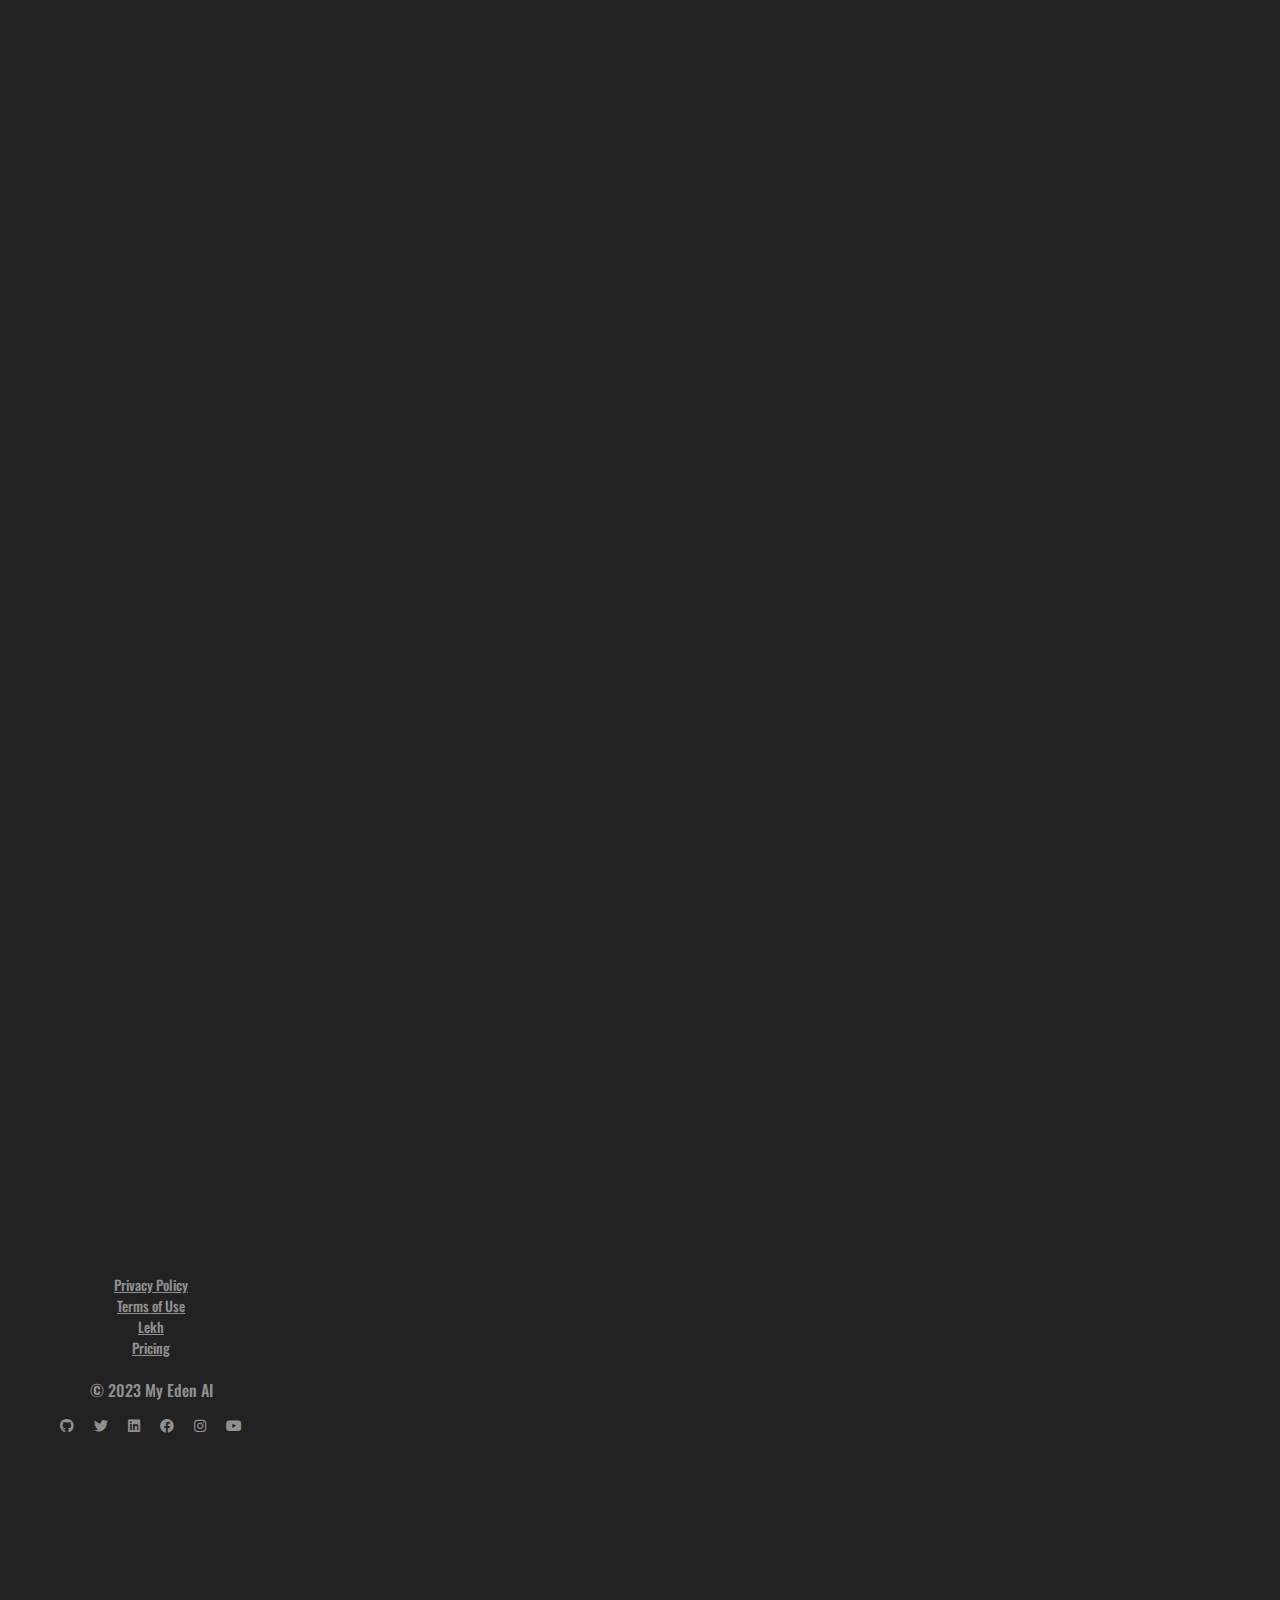
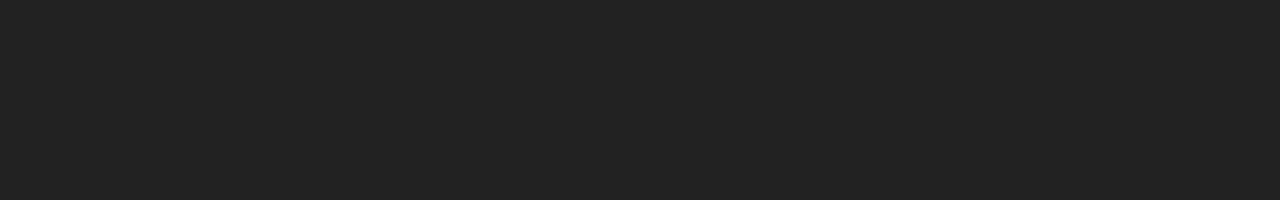
<file: terms.html>
<!doctype html>
<html lang="en">
   <head>
      <title>MyEden AI</title>
      <meta charset="utf-8">
      <meta name="viewport" content="width=device-width, initial-scale=1.0">
      <!-- Page Favicon -->
      <link rel="icon" type="image/x-icon" href="assets\favicon.png">
      <!-- Template Google Fonts -->
      <link rel="preconnect" href="https://fonts.googleapis.com">
      <link rel="preconnect" href="https://fonts.gstatic.com" crossorigin>
      <link defer="true" href="https://fonts.googleapis.com/css2?family=Livvic:wght@100;200;300;400;500;600;700&family=Oswald:wght@400;500;600;700&display=swap" rel="stylesheet">
      <!-- Template CSS Files -->
      <link rel="stylesheet" href="css/devicon.min.css">
      <link rel="stylesheet" href="css/all.min.css">
      <link rel="stylesheet" href="css/bootstrap.min.css">
      <link rel="stylesheet" href="css/swiper-bundle.min.css">
      <link rel="stylesheet" href="css/animate.min.css">
      <link rel="stylesheet" href="css/jquery.mCustomScrollbar.min.css">
      <link rel="stylesheet" href="css/style.css">
      <link rel="stylesheet" href="css/custom.css">
      <!-- CSS Skin File -->
      <link rel="stylesheet" href="css/skins/blue.css">
      <!-- Live Style Switcher - demo only -->
      <link rel="alternate stylesheet" type="text/css" title="yellow" href="css/skins/yellow.css">
      <link rel="alternate stylesheet" type="text/css" title="blue" href="css/skins/blue.css">
      <link rel="alternate stylesheet" type="text/css" title="green" href="css/skins/green.css">
      <link rel="alternate stylesheet" type="text/css" title="red" href="css/skins/red.css">
      <link rel="alternate stylesheet" type="text/css" title="yellowgreen" href="css/skins/yellowgreen.css">
      <link rel="alternate stylesheet" type="text/css" title="orange" href="css/skins/orange.css">
      <link rel="alternate stylesheet" type="text/css" title="pink" href="css/skins/pink.css">
      <link rel="alternate stylesheet" type="text/css" title="goldenrod" href="css/skins/goldenrod.css">
      <link rel="alternate stylesheet" type="text/css" title="turquoise" href="css/skins/turquoise.css">
      <link rel="stylesheet" type="text/css" href="css/styleswitcher.css">
   </head>
   <body>
      <!-- PRELOADER STARTS -->
      <div id="preloader">
         <div class="square"></div>
      </div>
      <!-- PRELOADER ENDS -->
      <!-- WRAPPER STARTS -->
      <div class="page-content">
         <!-- HEADER STARTS -->
         <header>
          <!-- Desktop Menu Starts -->
          <div class="header-inner hide-mobile">
             <!-- MENU STARTS -->
             <img src="assets\edenlogo\eden.png" id="home-link" width="200">
             <div class="menu">
                <nav>
                   <ul>
                      <li class="position-relative">
                        <span id="">Research</span>
                        <ul class="submenu mt-2 d-block">
                          <li><a href="#"> Language Training</a></li>
                          <li><a href="#"> Data Moderation</a></li>
                          <li><a href="#">Blog</a></span></li>
                        </ul>
                      </li>
                      <li class="position-relative"><span id="">Product</span>
                        <ul class="submenu mt-2 d-block">
                          <li><a href="#">Lekh</a></li>
                          <li><a href="#">Dubs</a></li>
                          <li><a href="#">Pricing</a></li>
                        </ul>
                      </li>
                      <li class="position-relative"><span id="">Developers</span>
                        <ul class="submenu mt-2 d-block">
                          <li><a href="#">API References</a></li>
                        </ul>
                      </li>
                      <li class="position-relative"><span id="">Company</span>
                        <ul class="submenu mt-2 d-block">
                          <li><a href="about.html">About Us</a></li>
                          <li><a href="#">Careers</a></li>
                          <li><a href="">Contact</a></li>
                        </ul>
                      </li>
                   </ul>
                </nav>
             </div>
             <!-- MENU ENDS -->
             <!-- EMAIL STARTS -->
             <!-- <div class="mail">
                <p>
                   Email : 
                   <span>contact@myeden.ai</span>
                </p>
             </div> -->
             <!-- EMAIL ENDS -->
          </div>
          <!-- Desktop Menu Ends -->
          <!-- Mobile Menu Starts -->
          <nav class="mobile-menu">
            <div id="menuToggle">
               <input type="checkbox" id="checkboxmenu">
               <span></span>
               <span></span>
               <span></span>
               <ul class="list-unstyled" id="menu">
                 <li class="position-relative">
                   <span id="">Research</span>
                   <ul class="submenu mt-2 d-block">
                     <li><a href="#"> Language Training</a></li>
                     <li><a href="#"> Data Moderation</a></li>
                     <li><a href="#">Blog</a></li>
                   </ul>
                 </li>
                 <li class="position-relative"><span id="">Product</span>
                   <ul class="submenu mt-2 d-block">
                     <li><a href="#">Lekh</a></li>
                     <li><a href="#">Dubs</a></li>
                     <li><a href="pricing.html">Pricing</a></li>
                   </ul>
                 </li>
                 <li class="position-relative"><span id="">Developers</span>
                   <ul class="submenu mt-2 d-block">
                     <li><a href="#">API References</a></li>
                   </ul>
                 </li>
                 <li class="position-relative"><span id="">Company</span>
                   <ul class="submenu mt-2 d-block">
                     <li><a href="about.html">About Us</a></li>
                     <li><a href="#">Careers</a></li>
                     <li><a href="#">Contact</a></li>
                   </ul>
                 </li>
               </ul>
            </div>
          </nav>
          <!-- Mobile Menu Ends -->
        </header>
         <!-- HEADER ENDS -->
         <div id="wrapper">
            <main class="flex-column-mobile">
              <section class="home image" id="home">
                <div>
                   <div class="position-relative">
                      <h1>
                         <span>
                            <span class="animated-layer">
                               Useful<span>.</span>
                            </span>
                         </span>
                         <span>
                            <span class="animated-layer">
                            Links
                            </span>
                         </span>
                      </h1>
                   </div>
                </div>
                <!-- CALL TO ACTION STARTS -->
                <a class="text-white animated-layer animated-btn cta" href="#portfolio" id="cta">
                   <span>
                   </span>
                  </a>
                <!-- CALL TO ACTION ENDS -->
             </section>

               <!-- PROJECT SECTION STARTS -->
               <section class="portfolio main-section w-100 flex-column-mobile" id="portfolio">
                  <!-- TITLE ENDS -->
                  <div class="">
                    <div class="single-item mt-4 mb-5 swiper-slide" style="overflow-y: scroll; height: 90vh;">
                      <div class="" style="text-align: justify; writing-mode: horizontal-tb; width: 100%;"> 
                        <a class="display-5 mb-3 d-block p-10 opacity-100" href="terms.html">Terms</a>
                        <a class="display-5 mb-3 d-block p-10" href="privacy.html">Privacy</a>
                        <a class="display-5 mb-3 d-block p-10" href="refund.html">Refund Policy</a>
                      </div>
                    </div>
                  </div>
              </div>
            </section>
            <!-- PROJECT SECTION ENDS -->

            <section class="copyright">
              <div>
                <ul class="flex-column mb-3">
                  <li><a href="privacy.html"> Privacy Policy</a></li>
                  <li><a href="terms.html"> Terms of Use</a></li>
                  <li><a href="#"> Lekh </a></li>
                  <li><a href="#"> Pricing</a></li>
                </ul>
                 <span>&#169; 2023 My Eden AI</span>
                 <ul>
                    <li>
                       <a href="#" target="_blank" rel="noopener noreferrer">
                       <i class="fa-brands fa-github"></i>
                       </a>
                    </li>
                    <li>
                       <a href="https://twitter.com/myedenai" target="_blank" rel="noopener noreferrer">
                       <i class="fa-brands fa-twitter"></i>
                       </a>
                    </li>
                    <li>
                       <a href="https://www.linkedin.com/company/myedenai/" target="_blank" rel="noopener noreferrer">
                       <i class="fa-brands fa-linkedin"></i>
                       </a>
                    </li>
                    <li>
                       <a href="https://www.facebook.com/myedenai" target="_blank" rel="noopener noreferrer">
                       <i class="fa-brands fa-facebook"></i>
                       </a>
                    </li>
                    <li>
                       <a href="https://www.instagram.com/myedenai/" target="_blank" rel="noopener noreferrer">
                       <i class="fa-brands fa-instagram"></i>
                       </a>
                    </li>
                    <li>
                       <a href="https://www.youtube.com/@myedenai" target="_blank" rel="noopener noreferrer">
                       <i class="fa-brands fa-youtube"></i>
                       </a>
                    </li>
                 </ul>
              </div>
              
            </section>
           <!-- COPYRIGHT SECTION ENDS -->
          </main>
         </div>
         <!-- SCROLL BAR ENDS -->
      </div>
      <!-- WRAPPER ENDS -->
      <script src="js/jquery-3.6.3.min.js"></script>
      <!-- <script src="js/jquery.mCustomScrollbar.min.js"></script> -->
      <script src="js/swiper-bundle.min.js"></script>
      <script src="js/wow.min.js"></script>
      <script src="js/custom.js"></script>

      <!-- Style Switcher - Demo Only -->
      <script src="js/styleswitcher.js"></script>
   </body>
</html>
</file>
<file: css/style.css>
/*
Author: celtano
Author URI: http://themeforest.net/user/celtano
Version: 1.0
*/

/*------------------------------------------------------------------
[Table of contents]
      	+ General
		  - Miscellaneous
		  - Preloader
		  - Scroll Bar
		  - Title Section
		  - Buttons
        - Header
        + Sections
          - Home
		  + About
		  	- Infos
            - Skills
            - Resume
          - Facts
          - Portfolio
		  - Clients
		  - Contact
		  - Testimonials
		  - Blog
		  - Copyright
		- Blog Page
        - Responsive Design Styles
  
-------------------------------------------------------------------*/

/* [ GENERAL ] */
/*================================================== */


/*** Miscellaneous ***/

html {
	height: 100%;
}

@font-face {
  font-family: 'Akira Expanded';
  src: url('fonts/akira-1.eot');
  src: url('fonts/akira-1.eot?#iefix') format('embedded-opentype'),
       url('fonts/akira-1.woff2') format('woff2'),
       url('fonts/akira-1.woff') format('woff'),
       url('fonts/akira-1.ttf')  format('truetype'),
       url('fonts/akira-1.svg#Akira Expanded') format('svg');
}

body {
	height: 100%;
  font-family: 'Oswald', sans-serif;
	font-size: 14px;
	background-color: #0b0b0b;
	margin: 0;
	color: #fff;
}

h1>span>span, h2, h3,
h2>span>span,
header, .menu
h3>span>span{
  font-family: 'Akira Expanded';
}

#wrapper {
	width: 100%;
	overflow-x: auto;
}

main {
	display: flex;
}

section {
	position: relative;
	min-height: 100vh;
	height: 100vh;
}

.main-section {
	background-color: #0b0b0b;
}

.img-container {
	position: relative;
	overflow: hidden;
}

.img-container:after {
	content: " ";
	position: absolute;
	display: block;
	top: 0;
	left: 0;
	width: 100%;
	height: 100%;
	background: #0b0b0b;
	z-index: 2;
	transition: all 1s ease;
}

.img-container.animated:after {
	left: 100%;
}

ul {
	list-style: none;
	margin: 0;
	padding: 0;
}

.z-1 {
	z-index: 1;
}

.separator {
	transform: translateX(calc(100% - 1px));
	height: 100vh;
}

.opposite-separator {
	height: 100vh;
}

/*** Preloader ***/

#preloader {
	position: fixed;
	left: 0;
	top: 0;
	height: 100vh;
	width: 100%;
	z-index: 99999;
	display: flex;
	pointer-events: none;
}

#preloader:before,
#preloader:after {
	content: '';
	position: absolute;
	left: 0;
	top: 0;
	width: 50%;
	height: 100%;
	z-index: -1;
	background-color: #222;
	-webkit-transition: all .3s ease 0s;
	-o-transition: all .3s ease 0s;
	transition: all .3s ease 0s;
}

#preloader:after {
	left: auto;
	right: 0;
}

#preloader .line {
	margin: auto;
	width: 3px;
	border-radius: 4px;
	height: 250px;
	position: relative;
	overflow: hidden;
	-webkit-transition: all .8s ease 0s;
	-o-transition: all .8s ease 0s;
	transition: all .8s ease 0s;
}

.line:before {
	content: '';
	position: absolute;
	left: 0;
	top: 50%;
	width: 3px;
	height: 0;
	-webkit-transform: translateY(-50%);
	-ms-transform: translateY(-50%);
	-o-transform: translateY(-50%);
	transform: translateY(-50%);
	-webkit-animation: animateline 1000ms ease-in-out 0s forwards;
	-o-animation: animateline 1000ms ease-in-out 0s forwards;
	animation: animateline 1000ms ease-in-out 0s forwards;
}

.line:after {
	content: '';
	position: absolute;
	left: 0;
	top: 0;
	width: 1px;
	height: 100%;
	background-color: transparent;
	-webkit-transform: translateY(-100%);
	-ms-transform: translateY(-100%);
	-o-transform: translateY(-100%);
	transform: translateY(-100%);
	-webkit-animation: animatebgline 1200ms linear 0s infinite;
	-o-animation: animatebgline 1200ms linear 0s infinite;
	animation: animatebgline 1200ms linear 0s infinite;
	animation-delay: 2000ms;
}

@keyframes animateline {
	0% {
		height: 0;
	}

	100% {
		height: 100%;
	}
}

@keyframes animatebgline {
	0% {
		-webkit-transform: translateY(-100%);
		-ms-transform: translateY(-100%);
		-o-transform: translateY(-100%);
		transform: translateY(-100%);
	}

	100% {
		-webkit-transform: translateY(200%);
		-ms-transform: translateY(200%);
		-o-transform: translateY(200%);
		transform: translateY(200%);
	}
}

.preloaded .line:after {
	opacity: 0;
}

.preloaded .line {
	opacity: 0;
	height: 100% !important;
}

.preloaded:before,
.preloaded:after {
	-webkit-animation: finishanimation 500ms ease-in-out 500ms forwards;
	-o-animation: finishanimation 500ms ease-in-out 500ms forwards;
	animation: finishanimation 500ms ease-in-out 500ms forwards;
}

@keyframes finishanimation {
	0% {
		width: 50%;
	}

	100% {
		width: 0;
	}
}

/*** Scroll Bar ***/

.scroll-progress {
	display: flex;
	justify-content: space-between;
	position: fixed;
	bottom: 32px;
	z-index: 1;
	width: calc(100vw - 300px);
	margin: 0 auto;
	left: 0;
	right: 0;
}

.scroll-progress>div {
	display: flex;
	justify-content: space-between;
	width: 100%;
	align-items: center;
}

.scroll-progress>div>div {
	height: 8px;
	width: 100%;
	background-color: rgba(255, 255, 255, .07);
	border-radius: 4px;
}

.mCSB_horizontal.mCSB_inside>.mCSB_container {
	margin-bottom: 0;
}

.mCSB_scrollTools.mCSB_scrollTools_horizontal {
	max-width: calc(100vw - 300px);
	margin: 0 auto;
	bottom: 32px;
	z-index: 11;
	opacity: 1;
}

.mCSB_dragger_bar {
	background: transparent !important;
}

.mCSB_dragger_bar:before {
	position: absolute;
	content: '';
	top: 3px;
	left: 0;
	width: 27px;
	height: 8px;
	border-radius: 4px;
	transition: .3s;
}

.mCSB_scrollTools.mCSB_scrollTools_horizontal .mCSB_dragger,
.mCS-dark-3.mCSB_scrollTools .mCSB_dragger .mCSB_dragger_bar {
	width: 27px !important;
}

.mCSB_dragger_bar:after {
	position: absolute;
	content: 'Scroll';
	top: -26px;
	left: -4px;
	height: 22px;
	font-size: 13px;
	font-weight: 400;
	letter-spacing: .3px;
	transition: .3s;
}

.mCSB_dragger_bar:hover:before,
.mCSB_dragger_bar:hover:after {
	opacity: 1;
}

.mCSB_draggerRail {
	display: none;
}

/*** Title Section ***/

.custom-title {
	margin-right: 150px;
	margin-left: 150px;
	text-align: center;
	writing-mode: vertical-rl;
	transform: scale(-1, -1);
	height: 100vh;
}

.custom-title h3 {
	font-size: 60px;
	line-height: 65px;
	font-weight: 800;
	white-space: nowrap;
	position: relative;
	margin: 0;
	letter-spacing: 2px;
}

.custom-title h3>span,
.custom-title h3>span>span {
	display: block;
}

/*** Buttons ***/

.custom-btn {
	box-shadow: none !important;
	border-radius: 40px;
	font-weight: 500;
	color: #fff;
	padding: 14px 36px;
	outline: none !important;
	overflow: hidden;
	display: inline-block;
	position: relative;
	border: 0;
	font-weight: 500;
	text-transform: capitalize;
	cursor: pointer;
	text-decoration: none;
	user-select: none;
	background-color: #222;
}

.custom-btn span {
	position: relative;
	z-index: 2;
}

.custom-btn:before {
	position: absolute;
	content: "";
	height: 130%;
	top: 0;
	right: 0;
	width: 0;
	transition-duration: .5s;
	z-index: 1;
}

.custom-btn:hover {
	color: #fff;
}

.custom-btn:hover:before {
	width: calc(100% + 100px);
	left: 0;
}

.custom-btn i {
	margin-left: 10px;
}

.animated-btn {
	display: block;
	background-color: transparent;
	text-align: center;
	text-decoration: none;
	-webkit-transition: 1s;
	transition: 1s;
	height: 60px;
	width: 60px;
	margin: 0 auto;
	border-radius: 50%;
	cursor: pointer;
	position: absolute;
	right: 60px;
	top: calc(50vh - 30px);
}

.animated-btn:hover span:before {
	left: 60px;
}

.animated-btn:hover span:after {
	left: 0;
}

.animated-btn:hover span {
	background: none;
}

.animated-btn span {
	display: block;
	-webkit-transition: 1s;
	transition: 1s;
	z-index: 1;
	margin-bottom: 0;
	width: 60px;
	height: 60px;
	background: none;
	position: relative;
	overflow: hidden;
}

.animated-btn span:before,
.animated-btn span:after {
	content: "\f178";
	font-family: FontAwesome;
	line-height: 60px;
	position: absolute;
	left: 0;
	width: 60px;
	text-align: center;
	-webkit-transition: 0.5s;
	transition: 0.5s;
	font-size: 27px;
}

.animated-btn span:before {
	top: 0;
	left: 0;
}

.animated-btn span:after {
	left: -60px;
	color: #fff;
}

/* [ HEADER ] */
/*================================================== */

header {
	position: fixed;
	z-index: 111;
	top: 0;
	left: 0;
	right: 0;
	width: 100%;
}

header .header-inner {
	display: flex;
	justify-content: space-between;
	padding: 30px;
	opacity: 0;
}

header .header-inner .menu ul {
	display: flex;
}

header .header-inner .menu ul li {
	font-size: 14px;
}

header .header-inner .menu ul li:not(:last-child) {
	margin-right: 35px;
}

header .header-inner .menu ul li span {
	cursor: pointer;
	transition: .3s;
	position: relative;
	font-weight: 500;
}

header .header-inner .menu ul li span:before {
	position: absolute;
	width: 100%;
	height: 15px;
	content: '';
	top: -49px;
	border-radius: 0 0 4px 4px;
	transition: .3s;
}

header .header-inner .menu ul li span:hover:before,
header .header-inner .menu ul li span.active:before {
	top: -34px;
}

header .header-inner .mail p {
	margin: 0;
	font-size: 18zpx;
	font-weight: 500;
}

header .mobile-menu {
	display: none;
}

/* [ SECTIONS ] */
/*================================================== */

/*** HOME SECTION ***/

.home {
	min-width: 100vw;
	width: 100vw;
	display: flex;
	align-items: center;
	justify-content: center;
}

.home>div>div h1 {
	position: relative;
	z-index: 1;
	font-size: 100px;
	font-weight: 800;
	line-height: 130px;
	margin: 0;
}

.home>div>div h1>span>span:not(.intro),
.home>div>div h1>span {
	display: block;
	overflow: hidden;
}

.home>div>div h1>span {
	padding: 0 200px;
	line-height: 160px;
}

.home>div>div h1>span>span:not(.intro) {
	transform: translate(-50%, -50%);
	letter-spacing: 0.1em;
	-webkit-text-fill-color: transparent;
	-webkit-text-stroke-width: 0px;
	-webkit-text-stroke-color: #333;
	text-shadow: 8px 8px #fff, 20px 20px #222;
}

.home>div>div .intro {
	position: absolute;
	height: 170px;
	width: 200px;
	padding: 0;
	display: flex;
	align-items: center;
	justify-content: center;
	text-align: center;
	border-radius: 50%;
	left: 620px;
	top: 0px;
	color: #fff;
	font-size: 18px;
	flex-direction: column;
	line-height: 30px;
	margin: 0;
	text-align: left;
	font-weight: normal;
}

.home .cta {
	position: absolute;
	right: 60px;
	top: calc(50vh - 30px);
	z-index: 1;
}

/*** ABOUT SECTION ***/

.about {
	display: flex;
	align-items: center;
	position: relative;
	z-index: 1;
}

/* Infos */

.about .info {
	display: flex;
	padding-left: 150px;
}

.about img.my-photo {
	width: 380px;
	height: 470px;
	object-fit: cover;
	object-position: center;
	border-radius: 24px;
}

.about h2 {
	align-self: flex-start;
	font-size: 70px;
	line-height: 80px;
	margin-top: 45px;
	margin-left: 40px;
	font-weight: 700;
	position: relative;
}

.about h2 span {
	display: block;
	overflow: hidden;
}

.about .infos {
	display: flex;
	margin: 45px 0 0 100px;
	white-space: nowrap;
}

.about .infos ul li {
	line-height: 44px;
	position: relative;
}

.about .infos ul li>span,
.about .infos ul li>span>span {
	overflow: hidden;
	display: block;
	white-space: nowrap;
	position: relative;
}

.about .infos ul li>span>span {
	padding-left: 30px;
}

.about .infos ul li>span>span:before {
	position: absolute;
	font-family: 'FontAwesome';
	left: 0;
	top: 1px;
	font-size: 8px;
	content: "\f111";
}

.about .infos ul li>span>span span:first-child {
	color: rgba(255, 255, 255, .7);
	margin-right: 7px;
}

.about .infos ul li>span>span span:nth-child(2) {
	font-weight: 500;
}

.about .infos ul li>span>span span:nth-child(2) a {
	/* iOS fixes*/
	text-decoration: none !important;
	color: #fff !important
}

.about .infos ul li:first-child>span>span {
	animation-delay: 0.1s;
}

.about .infos ul li:nth-child(2)>span>span {
	animation-delay: 0.2s;
}

.about .infos ul li:nth-child(3)>span>span {
	animation-delay: 0.3s;
}

.about .infos ul li:nth-child(4)>span>span {
	animation-delay: 0.4s;
}

.about .infos ul:nth-child(2) {
	margin-left: 75px;
}


/* Skills */

.about .skills {
	min-height: 460px;
	position: relative;
	display: flex;
	align-items: center;
}

.about .skills .skills-content {
	display: flex;
}

.about .skills>div>div {
	display: flex;
	flex-direction: column;
}

.about .skills>div>div:not(:first-child) {
	margin-left: 80px;
}

.about .skills>div>div>div {
	display: flex;
	flex-direction: column;
	align-items: center;
}

.about .skills>div>div>div:first-child {
	margin-bottom: 60px;
}

.about .skills>div>div>div span {
	width: 100px;
	height: 100px;
	display: block;
	background-color: #222;
	border-radius: 30px;
	display: flex;
	flex-direction: column;
	align-items: center;
	justify-content: center;
	transform: rotate(45deg);
}

.about .skills>div>div>div span i {
	font-size: 34px;
	transform: rotate(-45deg);
}

.about .skills>div>div>div h4 {
	margin: 40px 0 0;
	font-size: 18px;
	font-weight: 500;
}


/* Resume */

.about .resume {
	min-height: 460px;
	position: relative;
	display: flex;
	align-items: center;
	margin-right: 150px;
}

.about .resume .custom-title {
	margin-right: 0;
}

.about .timeline {
	white-space: nowrap;
}

.about .timeline ol {
	padding: 315px 0 315px 130px;
	transition: all 1s;
	margin: 0;
}

.about .timeline ol li {
	position: relative;
	display: inline-block;
	list-style-type: none;
	width: 160px;
	height: 3px;
	background: #222;
}

.about .timeline ol li:first-child {
	background-color: transparent;
}

.about .timeline ol li:last-child {
	width: 140px;
	opacity: 0;
}

.about .timeline ol li:not(:first-child) {
	margin-left: 14px;
}

.about .timeline ol li:not(:last-child)::after {
	content: '';
	position: absolute;
	top: 50%;
	left: calc(100% + 3px);
	bottom: 0;
	width: 12px;
	height: 12px;
	transform: translateY(-50%) rotate(45deg);
	border-radius: 3px;
}

.about .timeline ol li>div {
	position: absolute;
	left: 18px;
	width: 300px;
	font-size: 1rem;
	white-space: normal;
	background: #222;
	border-radius: 20px;
}

.about .timeline ol li>div::before {
	content: '';
	position: absolute;
	top: 100%;
	left: calc(50% - 15px);
	width: 0;
	height: 0;
	border-style: solid;
}

.about .timeline ol li>div>div {
	position: relative;
	display: flex;
	flex-direction: column;
	padding: 40px;
	overflow: hidden;
}

.about .timeline ol li>div>div:before {
	font-family: 'FontAwesome';
	position: absolute;
	font-size: 90px;
	opacity: .05;
	height: 100%;
	display: flex;
	align-items: center;
	line-height: 100%;
}

.about .timeline ol li>div>div.experience:before {
	content: "\f0b1";
	right: -40px;
	top: 6px;
}

.about .timeline ol li>div>div.education:before {
	right: -40px;
	top: 6px;
	content: "\f19d";
}

.about .timeline ol li>div>div>h4 {
	font-size: 21px;
	margin-bottom: 20px;
	font-weight: 600;
	line-height: 20px;
}

.about .timeline ol li>div>div i {
	margin-right: 10px;
}

.about .timeline ol li>div>div>p {
	margin: 0 0 8px;
	color: #eee;
	font-size: 18px;
	font-weight: 500;
	text-transform: capitalize;
}

.about .timeline ol li>div>div>p:last-child {
	margin: 0;
}

.about .timeline ol li:nth-child(odd)>div {
	top: -40px;
	margin-top: calc(-100% - 16px);
}

.about .timeline ol li:nth-child(odd)>div::before {
	top: 100%;
	border-width: 16px;
	border-color: #222 transparent transparent transparent;
}

.about .timeline ol li:nth-child(even)>div {
	top: calc(100% + 34px);
}

.about .timeline ol li:nth-child(even)>div::before {
	top: -32px;
	border-width: 16px;
	border-color: transparent transparent transparent #222;
	transform: rotate(-90deg);
}

.about .timeline time {
	display: block;
	font-size: 1.2rem;
	font-weight: bold;
	margin-bottom: 8px;
}


/*** FACTS SECTION ***/

.facts {
	background-image: url(../assets/backgrounds/facts.jpg);
	background-attachment: fixed;
	position: relative;
	background-position: center;
	background-size: cover;
	display: flex;
}

.facts:before {
	position: absolute;
	content: '';
	width: 100%;
	height: 100%;
	left: 0;
	top: 0;
	background-color: rgba(0, 0, 0, .8);
}

.facts>div {
	height: 100%;
	position: relative;
	display: flex;
	align-items: center;
	justify-content: center;
	padding: 0 210px;
}

.facts>div>div>div {
	width: 200px;
	height: 200px;
	display: flex;
	align-items: center;
	justify-content: center;
	text-align: center;
	background: rgba(0, 0, 0, .6);
	border-radius: 40px;
	transform: rotate(45deg);
}

.facts>div>div:not(:first-child)>div {
	margin-left: 30px;
}

.facts>div>div:nth-child(odd)>div {
	margin-top: -200px;
}

.facts>div>div:nth-child(even)>div {
	margin-top: 200px;
}

.facts>div>div>div>div {
	transform: rotate(-45deg);
	backface-visibility: hidden;
}

.facts>div>div>div>div h3 {
	font-size: 60px;
	font-weight: 700;
	margin-bottom: 7px;
}

.facts>div>div>div>div p {
	margin: 0;
	text-transform: capitalize;
	font-size: 20px;
	font-weight: 500;
}

.facts>div>div>div>div p span {
	display: block;
}

/*** PORTFOLIO SECTION ***/

.portfolio {
	display: flex;
	align-items: center;
	position: relative;
	z-index: 1;
}

.swiper-portfolio {
	width: 100%;
	height: 100vh;
	padding-right: 250px;
}

.portfolio .single-item {
	display: flex;
	align-items: center;
	height: 100vh;
}

.portfolio .single-item .swiper-pagination-clickable .swiper-pagination-bullet {
	background-color: rgba(255, 255, 255, 1);
	opacity: 1;
	width: 10px;
	height: 10px;
	margin: 0 6px !important;
	transition: .3s;
}

.portfolio .single-item .swiper-pagination-bullet.swiper-pagination-bullet-active {
	width: 35px;
	border-radius: 6px;
}

.portfolio .single-item .details {
	margin-left: 40px;
	white-space: nowrap;
	cursor: grab;
}

.portfolio .single-item .details h4 {
	font-size: 38px;
	line-height: 38px;
	font-weight: 700;
	white-space: nowrap;
	margin-bottom: 22px;
}

.portfolio .single-item .details ul li {
	line-height: 50px;
}

.portfolio .single-item .details ul li i {
	margin-right: 10px;
}

.portfolio .single-item .details a {
	margin-top: 20px;
}

.portfolio .single-item .details ul li>span:first-child {
	color: rgba(255, 255, 255, .7);
	margin-right: 7px;
}

.portfolio .single-item .details ul li>span:nth-child(2) {
	font-weight: 500;
}

.portfolio .single-item .main-content img {
	width: 650px;
	height: 450px;
	object-fit: cover;
	object-position: center;
	border-radius: 20px;
	cursor: grab;
}

.portfolio .single-item .main-content .external  {
	display: block;
}

.portfolio .single-item .main-content .external img {
	cursor: pointer;
}

.portfolio .single-item .main-content {
	width: 650px;
	height: 450px;
}

.videocontainer {
	position: relative;
	padding-bottom: calc(54.55% - 30px);
	padding-top: 0;
	height: 450px;
	max-width: 100%;
	overflow: hidden;
	width: 100%;
	display: block;
	border-radius: 20px;
}

.videocontainer iframe {
	position: absolute;
	top: 0;
	left: 0;
	width: 100%;
	height: 100%;
	border: 0;
}

.nav-item {
	position: absolute;
	right: 150px;
	z-index: 11;
	outline: none !important;
}

.next-item {
	top: calc(50vh - 75px);
}

.prev-item {
	top: calc(50vh + 15px);
}

.next-item.animated-btn span:before,
.next-item.animated-btn span:after {
	content: "\f176";
}

.next-item.animated-btn span:after {
	bottom: -60px;
	left: 0;
}

.next-item.animated-btn:hover span:before {
	top: -60px;
	left: 0;
}

.next-item.animated-btn:hover span:after {
	bottom: 0;
}

.prev-item.animated-btn span:before,
.prev-item.animated-btn span:after {
	content: "\f175";
}

.prev-item.animated-btn span:after {
	top: -60px;
	left: 0;
}

.prev-item.animated-btn:hover span:before {
	top: 60px;
	left: 0;
}

.prev-item.animated-btn:hover span:after {
	top: 0;
}


/*** CONTACT SECTION ***/

.contact {
	display: flex;
	align-items: center;
	position: relative;
	z-index: 1;
	padding-right: 150px;
}

.contact .boxes {
	display: flex;
	margin-top: 18px;
}

.contact .boxes>div:not(:first-child) {
	margin-left: 75px;
}

.contact .boxes>div>div {
	display: flex;
	align-items: center;
	flex-direction: column;
	text-align: center;
	padding: 60px 0 30px 0;
	border-radius: 20px;
	position: relative;
	min-width: 320px;
	min-height: 164px;
	background-color: #222;
}

.contact .boxes>div>div:not(:last-child) {
	margin-bottom: 70px;
}

.contact .boxes>div>div>i {
	text-align: center;
	border-radius: 50%;
	font-size: 25px;
	display: flex;
	align-items: center;
	justify-content: center;
	position: absolute;
	top: -37px;
	width: 74px;
	height: 74px;
	background: #222;
	border: 3px solid #0b0b0b;
}

.contact .boxes>div>div p {
	margin: 0;
	font-weight: 500;
	font-size: 20px;
}

.contact .boxes>div>div p a {
	/* iOS fixes*/
	text-decoration: none !important;
	color: #fff !important
}

.contact .boxes>div>div span.small-text {
	color: rgba(255, 255, 255, .7);
	display: block;
	text-transform: capitalize;
	font-weight: 400;
	margin-bottom: 5px;
	font-size: 18px;
}

.contact .boxes .social {
	display: flex;
	margin-top: 3px;
}

.contact .boxes .social li a {
	width: 30px;
	height: 30px;
	color: #fff;
	margin: 0 10px;
	transition: .3s;
}

.contact .separator {
	transform: translateX(calc(100% + 150px));
}

/*** CLIENTS SECTION ***/

.clients {
	background-image: url(../assets/backgrounds/clients.jpg);
	background-size: cover;
	background-attachment: fixed;
	position: relative;
	background-position: center;
	display: flex;
}

.clients:before {
	position: absolute;
	content: '';
	width: 100%;
	height: 100%;
	left: 0;
	top: 0;
	background-color: rgba(0, 0, 0, .8);
}

.clients .clients-container {
	max-width: 1100px;
	height: 100%;
	display: flex;
	align-items: center;
	justify-content: center;
	margin: 0 auto;
	flex-direction: column;
	margin: 0 180px;
}

.clients .clients-container h3 {
	position: relative;
	font-size: 45px;
	line-height: 45px;
	margin-bottom: 50px;
	font-weight: 700;
	width: 850px;
	text-align: center;
}

.clients .swiper {
	width: 850px;
	height: 340px;
}

.clients .swiper-slide {
	display: flex;
	align-items: center;
	justify-content: center;
	height: 270px;
	flex-direction: column;
}

.clients .swiper-slide img {
	user-select: none;
}

.clients .swiper-slide>div {
	display: flex;
	align-items: center;
	justify-content: center;
	background: rgba(0, 0, 0, .6);
	height: 120px;
	width: 250px;
	border-radius: 20px;
}

.clients .swiper-slide>div:first-child {
	margin-bottom: 30px;
}

.clients .swiper-pagination-clickable .swiper-pagination-bullet {
	background-color: rgba(255, 255, 255, 1);
	opacity: 1;
	width: 10px;
	height: 10px;
	margin: 0 6px !important;
	transition: .3s;
}

.clients .swiper-pagination-bullet.swiper-pagination-bullet-active {
	width: 35px;
	border-radius: 6px;
}

/*** TESTIMONIALS SECTION ***/

.testimonials {
	background-image: url(../assets/backgrounds/testimonials.jpg);
	background-size: cover;
	background-attachment: fixed;
	position: relative;
	background-position: center;
	display: flex;
}

.testimonials:before {
	position: absolute;
	content: '';
	width: 100%;
	height: 100%;
	left: 0;
	top: 0;
	background-color: rgba(0, 0, 0, .8);
}

.testimonials .testimonials-container {
	height: 100%;
	display: flex;
	align-items: center;
	justify-content: center;
	margin: 0 auto;
	margin: 0 180px;
}

.testimonials .testimonials-container .quote-container:not(:first-child) {
	margin-left: 90px;
}

.testimonials .quote-container {
	padding: 40px;
}

.testimonials .quote-container>div {
	position: relative;
	width: 390px;
	min-height: 360px;
}

.testimonials .quote-container>div:before {
	content: "”";
	position: absolute;
	font-size: 69px;
	top: -100px;
	z-index: 1111;
	left: -30px;
	font-size: 210px;
}

.testimonials .quote-container>div p {
	margin: 0;
	background: rgba(0, 0, 0, .6);
	padding: 40px;
	border-radius: 20px;
	display: flex;
	flex-direction: column;
	height: 100%;
	min-height: 360px;
}

.testimonials .quote-container>div p .quote {
	font-size: 20px;
	line-height: 40px;
	font-style: italic;
	margin-bottom: 30px;
}

.testimonials .quote-container>div p span {
	display: block;
}

.testimonials .quote-container>div p span.person {
	font-weight: 500;
	font-size: 16px;
	margin-top: auto;
	font-style: normal;
	margin-bottom: 6px;
}

.testimonials .quote-container>div p span.job {
	font-weight: 400;
	font-size: 14px;
	font-style: normal;
	color: rgba(255, 255, 255, .7);
}

.testimonials .quote-container>div img {
	max-width: 120px;
	position: absolute;
	bottom: -60px;
	right: -60px;
	border-radius: 50%;
	border: 4px solid #222;
}

/*** BLOG SECTION ***/

.blog {
	padding-right: 150px;
	min-height: 460px;
	position: relative;
	display: flex;
	align-items: center;
}

.blog .latestposts {
	display: flex;
}

.blog .latestposts>div {
	position: relative;
	border-radius: 20px;
	background: #222;
}

.blog .latestposts>div:not(:first-child) {
	margin-left: 75px;
}

.blog .latestposts>div a {
	display: block;
	color: #fff;
	position: relative;
	text-decoration: none;
	border-radius: 20px;
}

.blog .latestposts>div a .img-holder {
	overflow: hidden;
	display: block;
	border-radius: 20px 20px 0 0;
}

.blog .latestposts a img {
	width: 360px;
	height: 200px;
	object-fit: cover;
	object-position: center;
	transition: .5s;
	border-radius: 20px 20px 0 0;
}

.blog .latestposts a:hover img {
	transform: scale(1.2);
}

.blog .latestposts a .content {
	padding: 35px 30px 30px;
	position: relative;
	background-color: #222;
	border-radius: 0 0 20px 20px;
	max-width: 360px;
}

.blog .latestposts a .content span.title {
	font-size: 20px;
	font-weight: 600;
	line-height: 32px;
	display: block;
}

.blog .latestposts a .content p {
	font-size: 16px;
	margin: 15px 0 0;
	line-height: 30px;
	opacity: .8;
}

.blog .category {
	position: absolute;
	top: -14px;
	text-transform: uppercase;
	font-size: 14px;
	padding: 3px 20px;
	border-radius: 20px;
	left: 30px;
	height: 28px;
	line-height: 23px;
	font-weight: 500;
}

.blog .meta {
	font-size: 12px;
	margin-top: 20px;
	opacity: .6;
}

.blog .meta>div i {
	margin-right: 6px;
}

.blog .meta>div:not(:first-child) {
	margin-left: 15px;
}

/*** COPYRIGHT SECTION ***/

.copyright {
	background-color: #222;
	display: flex;
}

.copyright>div {
	display: flex;
	align-items: center;
	flex-direction: column;
	justify-content: center;
	padding: 50px;
	text-align: center;
	min-width: 250px;
	font-weight: 500;
}

.copyright>img {
	transform: translateX(calc(-100% + 1px));
	height: 100vh;
}

.copyright span {
	font-size: 16px;
	color: rgba(255, 255, 255, .5);
	line-height: 32px;
	white-space: nowrap;
	display: block;
}

.copyright>div>span a {
	text-decoration: none;
}

.copyright ul {
	display: flex;
	margin-top: 8px;
}

.copyright ul li a {
	width: 30px;
	height: 30px;
	color: rgba(255, 255, 255, .5);
	margin: 0 10px;
	transition: .3s;
}

/* [ BLOG PAGE ] */
/*================================================== */

.blog-page h1 {
	margin: 100px 0;
	font-size: 70px;
	text-align: center;
	font-weight: 700;
}

.blog-page .container {
	max-width: 1152px;
}

.blog-page .container .row>div:not(.pagination-container) {
	height: auto;
	margin-bottom: 30px;
}

.blog-page .blog-content {
	padding-bottom: 100px;
	padding-left: 15px;
	padding-right: 15px;
}

.blog-page .blog-content .post {
	position: relative;
	border-radius: 20px;
	height: 100%;
	background-color: #222;
}

.blog-page .blog-content .post:not(:first-child) {
	margin-left: 75px;
}

.blog-page .blog-content .post a {
	display: block;
	color: #fff;
	position: relative;
	text-decoration: none;
	border-radius: 20px;
}

.blog-page .blog-content .post a .img-holder {
	overflow: hidden;
	display: block;
	border-radius: 20px 20px 0 0;
}

.blog-page .blog-content .post a img {
	width: 100%;
	height: 200px;
	object-fit: cover;
	object-position: center;
	transition: .5s;
	border-radius: 20px 20px 0 0;
}

.blog-page .blog-content .post a:hover img {
	transform: scale(1.2);
}

.blog-page .blog-content .post a .content {
	padding: 35px 30px 30px;
	position: relative;
	background-color: #222;
	border-radius: 0 0 20px 20px;
}

.blog-page .blog-content .post a .content span.title {
	font-size: 20px;
	font-weight: 600;
	line-height: 32px;
	display: block;
}

.blog-page .blog-content .post a .content p {
	font-size: 16px;
	margin: 15px 0 0;
	line-height: 30px;
	opacity: .8;
}

.blog-page .blog-content .post .category {
	position: absolute;
	top: -14px;
	text-transform: uppercase;
	font-size: 14px;
	padding: 3px 20px;
	border-radius: 20px;
	left: 30px;
	height: 28px;
	line-height: 23px;
	font-weight: 500;
}

.blog-page .blog-content .meta {
	font-size: 14px;
	margin-top: 20px;
	opacity: .8;
	flex-wrap: wrap;
}

.blog-page .blog-content .meta>div i {
	margin-right: 6px;
}

.blog-page .blog-content .meta>div:not(:last-child) {
	margin-right: 15px;
}

.blog-page .pagination-container {
	margin-top: 30px;
}

.blog-page .pagination {
	margin-bottom: 30px;
}

.blog-page .page-link {
	color: #fff;
	background-color: #222;
	border: 1px solid #222;
	padding: 0;
	margin: 0 15px;
	border-radius: 50% !important;
	width: 43px;
	height: 43px;
	line-height: 43px;
	text-align: center;
	transition: .3s;
}

.page-item.active .page-link {
	border: 1px solid #222;
}

.blog-page .page-link:focus,
.blog-page .page-link:active {
	box-shadow: none !important;
}

.blog-page .page-link:hover {
	color: #fff !important;
}

.blog-page .main-post {
	max-width: 700px;
	margin: 0 auto;
	padding-right: 15px;
	padding-left: 15px;
}

.blog-page .main-post h3 {
	margin: 15px 0 30px;
	font-size: 40px;
	line-height: 50px;
	font-weight: 800;
}

.blog-page .main-post img {
	margin-bottom: 30px;
	border-radius: 10px;
	max-width: 100%;
	height: auto;
}

/* [ RESPONSIVE ] */
/*================================================== */

@media (min-width:1025px) {
	body:not(.blog-page) {
		overflow: hidden;
	}

	.animated-layer,
	.animated-layer:before {
		opacity: 0;
	}

	.animated-layer.animated,
	.animated-layer.animated:before {
		opacity: 1;
	}

	body.body-safari .blog {
		padding-right: 686px;
	}

	body.body-safari .copyright {
		margin-left: -596px;
		width: 276px;
	}

	body.body-safari section.main-section.blog::after {
		display: none;
	}

	body.body-safari .testimonials .quote-container>div {
		width: 380px;
	}

	body.body-safari .blog .latestposts>div {
		width: 360px;
	}

	.hide-desktop {
		display: none !important;
	}
}

@media (max-width:1024px) {

	section {
		min-height: initial;
		height: auto;
	}

	.separator-mobile-down {
		transform: translateY(100%);
	}

	.separator-mobile-up {
		transform: translateY(-100%);
	}

	.about .infos ul li>span>span {
		animation-delay: initial !important;
	}

	header .mobile-menu {
		display: block;
	}

	.custom-btn {
		display: inline-flex;
	}

	.custom-btn:before {
		display: none;
	}

	.my-photo-container {
		width: 380px;
		height: 500px;
		margin: 0 auto;
		padding-top: 30px;
	}

	.my-photo-container.animated:after {
		display: none;
	}

	#menuToggle {
		display: inline-block;
		position: fixed;
		top: 30px;
		right: 30px;
		z-index: 1111;
		user-select: none;
		padding: 19px 0 0 16px;
		width: 54px;
		height: 54px;
		border-radius: 50%;
		background: #222;
	}

	#menuToggle input {
		display: flex;
		width: 54px;
		height: 54px;
		position: absolute;
		cursor: pointer;
		opacity: 0;
		z-index: 2;
		top: 0;
		left: 0;
	}

	#menuToggle>span {
		display: flex;
		width: 23px;
		height: 2px;
		margin-bottom: 5px;
		position: relative;
		background: #ffffff;
		border-radius: 3px;
		z-index: 1;
		transform-origin: 5px 0;
		transition: transform 0.5s cubic-bezier(0.77, 0.2, 0.05, 1.0),
			background 0.5s cubic-bezier(0.77, 0.2, 0.05, 1.0),
			opacity 0.55s ease;
	}

	#menuToggle>span:first-child {
		transform-origin: 0 0;
	}

	#menuToggle>span:nth-last-child(2) {
		transform-origin: 0 100%;
	}

	#menuToggle input:checked~span {
		opacity: 1;
		transform: rotate(45deg) translate(4px, 0);
		background: #fff;
	}

	#menuToggle input:checked~span:nth-last-child(3) {
		opacity: 0;
		transform: rotate(0deg) scale(0.2, 0.2);
	}

	#menuToggle input:checked~span:nth-last-child(2) {
		transform: rotate(-45deg) translate(2px, 4px);
	}

	#menu {
		position: fixed;
		left: 0;
		top: 0;
		width: 100%;
		height: 100%;
		margin: 0;
		padding-top: 60px;
		background-color: #222;
		-webkit-font-smoothing: antialiased;
		transform-origin: 0 0;
		transform: translate(-100%, 0);
		transition: transform 0.5s cubic-bezier(0.77, 0.2, 0.05, 1.0);
	}

	#menuToggle input:checked~ul {
		transform: none;
	}

	#menu li {
		position: relative;
		padding-left: 30px;
	}

	#menu li:after {
		position: absolute;
		content: '';
		height: 1px;
		width: calc(100% - 60px);
		background: #333;
		left: 30px;
	}

	#menu li:last-child:after,
	.home>div>div .intro {
		display: none;
	}

	#menu li a {
		color: #fff;
		transition-delay: 2s;
		font-size: 26px;
		display: block;
		text-decoration: none;
		padding: 14px 0;
		position: relative;
	}

	#home .animated-layer {
		opacity: 0 !important;
	}

	#home .animated-layer.animated {
		opacity: 1 !important;
	}

	.home>div>div h1>span {
		padding: 0;
		line-height: 120px;
	}

	.home>div>div h1>span>span:not(.intro) {
		padding: 0 15px;
	}

	.home .animated-btn.cta {
		position: relative;
		margin-top: 40px;
		right: initial;
		top: initial;
	}

	.home .animated-btn.cta span:before {
		transform: rotate(90deg);
	}

	.home .animated-btn:hover span:before {
		left: 0;
	}

	.animated-btn span:after {
		display: none;
	}

	.about {
		padding: 0 30px 16px;
	}

	.about .info {
		padding: 0;
		width: 100%;
	}

	.about h2 {
		text-align: center;
		font-size: 55px;
		line-height: 65px;
		margin: 35px 0;
	}

	.about .infos {
		margin: 0 auto;
		justify-content: center;
		max-width: 538px;
	}

	.about .skills .skills-content {
		flex-wrap: wrap;
		justify-content: center;
	}

	.about .skills .custom-title {
		margin: 70px 0;
	}

	.about .skills>div>div {
		flex-direction: row;
		justify-content: space-between;
	}

	.about .skills>div>div:not(:first-child) {
		margin-left: 0;
	}

	.about .skills>div>div>div {
		margin: 0 20px;
	}

	.about .skills>div>div>div span {
		width: 90px;
		height: 90px;
	}

	.about .skills>div>div>div:first-child {
		margin-bottom: 50px;
	}

	.about .skills>div>div>div h4 {
		margin-top: 25px;
	}


	.about .resume {
		margin-right: 0;
	}

	.about .resume .custom-title {
		margin-bottom: 70px;
		margin-top: 20px;
	}

	.about .timeline ol,
	.about .timeline ol li {
		width: auto;
	}

	.about .timeline {
		width: 100%;
	}

	.about .timeline ol {
		padding: 0;
		transform: none !important;
	}

	.about .timeline ol li {
		display: block;
		height: auto;
		background: transparent;
	}

	.about .timeline ol li:not(:first-child) {
		margin-left: auto;
	}

	.about .timeline ol li div {
		width: 100%;
		height: auto !important;
		margin: 0 auto 50px;
	}

	.about .timeline ol li div {
		position: static;
	}

	.about .timeline ol li:nth-child(odd) div,
	.about .timeline ol li:nth-child(even) div {
		transform: none;
		margin-top: initial;
		top: initial;
		max-width: 538px;
	}

	.about .timeline ol li:nth-child(odd)>div::before,
	.about .timeline ol li:nth-child(even)>div::before {
		left: 50%;
		top: 100%;
		transform: translateX(-50%);
		border: none;
		border-left: 4px solid #222;
		height: 50px;
	}

	.about .timeline ol li:last-child,
	.about .timeline ol li:nth-last-child(2)>div::before,
	.about .timeline ol li:not(:last-child)::after {
		display: none;
	}

	.facts>div {
		padding: 165px 0;
	}

	.facts>div>div:nth-child(odd)>div {
		margin-top: initial;
		margin-right: 200px;
	}

	.facts>div>div:nth-child(even)>div {
		margin-top: initial;
		margin-left: 200px;
	}

	.portfolio {
		padding: 85px 0;
	}

	.portfolio .custom-title {
		margin-bottom: 70px;
	}

	.swiper-portfolio {
		padding-right: 0;
		height: 100%;
		width: 768px;
	}

	.portfolio .single-item .main-content,
	.portfolio .single-item .main-content img {
		width: 538px;
		height: 372px;
	}

	.portfolio .single-item {
		flex-direction: column;
		height: 100%;
	}

	.next-item {
		top: calc(372px / 2 - 27px);
		right: 30px;
		transform: rotate(-90deg);
	}

	.next-item.animated-btn span:before {
		transform: rotate(180deg);
	}

	.next-item.animated-btn:hover span:before {
		left: 0px;
		top: 0;
	}

	.prev-item {
		top: calc(372px / 2 - 27px);
		left: 30px;
		margin: 0;
	}

	.prev-item.animated-btn span:before {
		transform: rotate(90deg);
	}

	.prev-item.animated-btn:hover span:before {
		top: 0;
	}

	.prev-item.animated-btn span:after,
	.next-item.animated-btn span:after {
		display: none;
	}

	.videocontainer {
		height: 372px;
	}

	.portfolio .single-item .details {
		margin: 30px 0 0;
		width: 538px;
		white-space: initial;
	}

	.clients {
		padding: 130px 30px 110px;
	}

	.clients .clients-container {
		margin: 0;
	}

	.clients .clients-container h3 {
		width: 100%;
		font-size: 55px;
		line-height: 65px;
		margin-bottom: 70px;
	}

	.contact {
		padding: 85px 30px;
	}

	.contact .custom-title {
		margin-bottom: 70px;
	}

	.contact .boxes {
		justify-content: space-between;
		width: 100%;
		max-width: 538px;
	}

	.contact .boxes>div>div {
		width: 244px;
		min-width: inherit;
	}

	.contact .boxes>div:not(:first-child) {
		margin: 0;
	}

	.testimonials {
		padding: 130px 30px;
	}


	.testimonials .testimonials-container .quote-container:not(:first-child) {
		margin-left: 0;
		margin-top: 50px;
	}

	.blog .latestposts>div:not(:first-child) {
		margin-left: 0;
		margin-top: 50px;
	}

	.blog {
		padding: 85px 30px;
	}

	.blog .custom-title {
		margin-bottom: 70px;
	}

	.blog .latestposts>div {
		width: 538px;
	}

	.blog .latestposts a img {
		width: 538px;
		height: 300px;
	}

	.blog .latestposts a .content span.title {
		font-size: 25px;
		line-height: 35px;
	}

	.copyright {
		min-height: auto;
		padding: 0 0 40px;
		justify-content: center;
	}

	.copyright>div {
		padding: 0;
	}

	.about .skills,
	.about .resume {
		width: 100%;
	}

	.custom-title {
		writing-mode: initial;
		transform: initial;
		height: initial;
		margin: 0;
	}

	.custom-title h3 {
		line-height: 55px;
	}

	.hide-mobile {
		display: none !important;
	}

	.flex-column-mobile {
		flex-direction: column;
	}

	.home>div {
		padding: 0;
		display: flex;
		align-items: center;
		width: 100%;
		justify-content: center;
	}

	.home>div:before {
		background-color: initial;
	}

	.home>div>div {
		text-align: center;
	}

	.home {
		min-width: 100vw;
		width: 100vw;
		height: 100vh;
		flex-direction: column;
	}

	.home>div>div h1 {
		font-size: 80px;
	}

	.home>div>div .intro {
		margin: 10px auto 25px;
	}

	.clients,
	.facts {
		display: block;
	}

	.clients .swiper {
		width: 100%;
		max-width: 538px;
	}

	.clients .swiper-slide>div {
		width: 100%;
	}

	.home .custom-btn i {
		transform: rotate(90deg);
	}

	.testimonials .quote-container>div,
	.testimonials .quote-container>div p {
		min-height: initial;
	}

	.blog .latestposts a .content {
		max-width: 100%;
	}
}


@media screen and (max-width: 767px) {
	body {
		font-size: 16px;
	}

	.separator {
		display: none;
	}

	.custom-title h3 {
		font-size: 35px;
		line-height: 35px;
	}

	.portfolio .single-item .details h4 {
		font-size: 28px;
		line-height: 28px;
	}

	.home>div>div {
		text-align: left;
	}

	.home>div>div h1 {
		font-size: 45px;
	}

	.home>div>div .intro {
		line-height: 36px;
		margin: 15px 0 25px;
	}

	.home>div {
		padding: 0;
		display: flex;
		align-items: center;
		width: 100%;
		justify-content: center;
	}

	.home>div>div h1>span {
		padding: 0;
		line-height: 75px;
	}

	.about .my-photo-container {
		width: 100%;
		height: auto;
	}

	.about img.my-photo {
		width: 100%;
		height: auto;
		max-width: 400px;
	}

	.about h2 {
		font-size: 36px;
		line-height: 46px;
	}

	.about .infos,
	.contact .boxes {
		flex-direction: column;
	}

	.about .infos ul:nth-child(2) {
		margin-left: 0;
	}

	.facts>div {
		padding: 30px 0 130px;
	}

	.facts>div>div>div {
		margin: 100px 0 0 !important;
		width: 180px;
		height: 180px;
	}

	.facts>div>div>div>div h3 {
		font-size: 50px;
	}

	.facts>div>div>div>div p {
		font-size: 18px;
	}

	.swiper-portfolio {
		width: 100%;
		padding-left: 30px;
	}

	.portfolio .single-item .main-content,
	.portfolio .single-item .main-content img {
		width: 100%;
		height: 200px;
	}

	.portfolio .single-item .details {
		width: 100%;
	}

	.nav-item {
		display: none;
	}

	.videocontainer {
		height: 200px;
	}

	.portfolio .single-item {
		transition: .3s;
	}

	.portfolio .single-item:not(.swiper-slide-active) {
		opacity: .3;
	}

	.clients {
		padding: 110px 30px;
	}

	.clients .clients-container h3 {
		font-size: 35px;
		line-height: 35px;
	}

	.contact .boxes>div>div {
		width: 100%;
	}

	.contact {
		padding: 85px 30px 15px;
	}

	.contact .boxes>div>div {
		margin-bottom: 70px;
	}

	.testimonials .testimonials-container {
		margin: 0;
	}

	.testimonials .quote-container {
		padding: 0;
	}

	.testimonials .quote-container>div {
		height: 100%;
		min-width: auto;
		width: 100%;
	}

	.testimonials .quote-container>div:before {
		top: -72px;
		z-index: 1;
		left: 30px;
		font-size: 150px;
	}

	.testimonials .quote-container>div p {
		padding: 30px;
	}

	.testimonials .quote-container>div p .quote {
		font-size: 18px;
		line-height: 36px;
		margin-bottom: 0;
	}

	.testimonials .quote-container>div img {
		max-width: 80px;
		bottom: -40px;
		right: 30px;
		border: 2px solid #222;
	}

	.testimonials .quote-container>div p span.person {
		margin: 25px 0 5px;
	}

	.blog .latestposts>div {
		width: 100%;
	}

	.blog .latestposts a img {
		width: 100%;
		height: auto;
	}

	.blog .latestposts a .content span.title {
		font-size: 20px;
		line-height: 26px;
	}

	.testimonials .testimonials-container .quote-container:not(:first-child) {
		margin-top: 90px;
	}

	.blog-page h1 {
		margin: 70px 0;
		font-size: 35px;
	}

	.blog-page .blog-content {
		padding-bottom: 70px;
	}

	.blog-page .main-post h3 {
		font-size: 25px;
		line-height: 35px;
	}

	.copyright {
		padding: 20px 0 30px;
	}
}
</file>
<file: css/custom.css>
.submenu{
  position:absolute;
  width:150px;
  margin-left:00px;
}
.submenu li{
  background:#34495e;
  position:relative;
  overflow:hidden;
  margin: 0 !important;
}
.submenu > li > a {
  color: #fff;
  font-size: 12px;
  padding: 1em 2em;
  padding: 5px 15px;
  display: block;
  text-decoration: none;
}
.submenu > li::after {
  content: '';
  position: absolute;
  top: -125%;
  height: 100%;
  width: 100%;
}

.submenu > li:hover{
  background-color: aliceblue;
}

.submenu > li:hover a{
  color: #000;
}

.submenu,.submenu li{
  opacity:0;
  visibility: hidden;
}
.submenu li{
  transition:all 0.2s ease-out;
}
.menu ul > li:hover .submenu,
.menu ul > li:hover .submenu li{
  opacity:1;
  visibility:visible;
}


.view_all{
  /* margin-left: 66px; */
  display: block;
  background: #027bff;
  transform: translateX(0);
  border-radius: 100px;
  color: white;
  width: 100px;
  height: 70px;
  text-align: center;
  line-height: 70px;
  text-decoration: none;
}

.products .single-item{
  margin-left: 100px; 
}

@media (max-width: 1024px){
  .submenu{
    position: relative;
  }

  .products{
    padding: 40px;
  }

  .products .single-item{
    margin-left: 0; 
    margin-top: 40px;
    opacity: 1 !important;
  }

  .submenu, .submenu li {
    opacity: 1;
    margin-bottom: 30px;
    width: 90%;
    visibility: visible;
  }

  #menu .submenu li a{
    font-size: 12px;
    padding: 5px;
  }

  .social{
    display: flex; 
  }
  .social li{
    padding: 5px;
  }
}

.blog-content{
  font-size: 18px;
  letter-spacing: 2px;
}
</file>
<file: css/skins/blue.css>
/* =================================================================== */
/* BLUE #007bff
====================================================================== */

.home > div h1 > span:first-child span span,
.skills > div > div span i,
.about .infos ul li > span > span:before,
.facts > div > div > div h3,
.about h2 > span:first-child,
.testimonials .quote-container > div:before,
.contact .boxes > div > div > i,
.timeline ol li > div > div > h4,
.copyright ul li a:hover,
.testimonials .quote-container > div p span.person,
header .header-inner .menu ul li span.active,
header .header-inner .menu ul li span:hover,
.contact .boxes .social li a:hover,
.copyright > div > span a,
.mCSB_dragger_bar:after,
header .header-inner .mail p span,
.main-post .meta i {
    color: #007bff;
}
.home .cta,
.nav-item,
header .header-inner .menu ul li span:before,
.mCSB_dragger_bar:before,
.custom-btn:before,
.line:before,
.nav-item:hover,
.category,
.clients .swiper-pagination-bullet.swiper-pagination-bullet-active,
.portfolio .single-item .swiper-pagination-bullet.swiper-pagination-bullet-active,
.timeline ol li > div > div > span,
.timeline ol li:not(:last-child)::after,
.blog-page .page-item.active .page-link,
.blog-page .page-item .page-link:hover {
    background-color: #007bff;
}

.home>div>div h1 > span > span > span {
    text-shadow: 8px 8px #007bff, 20px 20px #222;
}
</file>
<file: css/skins/yellow.css>
/* =================================================================== */
/* YELLOW #ffb400
====================================================================== */

.home > div h1 > span:first-child span span,
.skills > div > div span i,
.about .infos ul li > span > span:before,
.facts > div > div > div h3,
.about h2 > span:first-child,
.testimonials .quote-container > div:before,
.contact .boxes > div > div > i,
.timeline ol li > div > div > h4,
.copyright ul li a:hover,
.testimonials .quote-container > div p span.person,
header .header-inner .menu ul li span.active,
header .header-inner .menu ul li span:hover,
.contact .boxes .social li a:hover,
.copyright > div > span a,
.mCSB_dragger_bar:after,
header .header-inner .mail p span,
.main-post .meta i {
    color: #ffb400;
}
.home .cta,
.nav-item,
header .header-inner .menu ul li span:before,
.mCSB_dragger_bar:before,
.custom-btn:before,
.line:before,
.nav-item:hover,
.category,
.clients .swiper-pagination-bullet.swiper-pagination-bullet-active,
.portfolio .single-item .swiper-pagination-bullet.swiper-pagination-bullet-active,
.timeline ol li > div > div > span,
.timeline ol li:not(:last-child)::after,
.blog-page .page-item.active .page-link,
.blog-page .page-item .page-link:hover {
    background-color: #ffb400;
}

.home>div>div h1 > span > span > span {
    text-shadow: 8px 8px #ffb400, 20px 20px #222;
}
</file>
<file: css/skins/green.css>
/* =================================================================== */
/* GREEN #72b626
====================================================================== */

.home > div h1 > span:first-child span span,
.skills > div > div span i,
.about .infos ul li > span > span:before,
.facts > div > div > div h3,
.about h2 > span:first-child,
.testimonials .quote-container > div:before,
.contact .boxes > div > div > i,
.timeline ol li > div > div > h4,
.copyright ul li a:hover,
.testimonials .quote-container > div p span.person,
header .header-inner .menu ul li span.active,
header .header-inner .menu ul li span:hover,
.contact .boxes .social li a:hover,
.copyright > div > span a,
.mCSB_dragger_bar:after,
header .header-inner .mail p span,
.main-post .meta i {
    color: #72b626;
}
.home .cta,
.nav-item,
header .header-inner .menu ul li span:before,
.mCSB_dragger_bar:before,
.custom-btn:before,
.line:before,
.nav-item:hover,
.category,
.clients .swiper-pagination-bullet.swiper-pagination-bullet-active,
.portfolio .single-item .swiper-pagination-bullet.swiper-pagination-bullet-active,
.timeline ol li > div > div > span,
.timeline ol li:not(:last-child)::after,
.blog-page .page-item.active .page-link,
.blog-page .page-item .page-link:hover {
    background-color: #72b626;
}

.home>div>div h1 > span > span > span {
    text-shadow: 8px 8px #72b626, 20px 20px #222;
}
</file>
<file: css/skins/red.css>
/* =================================================================== */
/* RED #f72b1c
====================================================================== */

.home > div h1 > span:first-child span span,
.skills > div > div span i,
.about .infos ul li > span > span:before,
.facts > div > div > div h3,
.about h2 > span:first-child,
.testimonials .quote-container > div:before,
.contact .boxes > div > div > i,
.timeline ol li > div > div > h4,
.copyright ul li a:hover,
.testimonials .quote-container > div p span.person,
header .header-inner .menu ul li span.active,
header .header-inner .menu ul li span:hover,
.contact .boxes .social li a:hover,
.copyright > div > span a,
.mCSB_dragger_bar:after,
header .header-inner .mail p span,
.main-post .meta i {
    color: #f72b1c;
}
.home .cta,
.nav-item,
header .header-inner .menu ul li span:before,
.mCSB_dragger_bar:before,
.custom-btn:before,
.line:before,
.nav-item:hover,
.category,
.clients .swiper-pagination-bullet.swiper-pagination-bullet-active,
.portfolio .single-item .swiper-pagination-bullet.swiper-pagination-bullet-active,
.timeline ol li > div > div > span,
.timeline ol li:not(:last-child)::after,
.blog-page .page-item.active .page-link,
.blog-page .page-item .page-link:hover {
    background-color: #f72b1c;
}

.home>div>div h1 > span > span > span {
    text-shadow: 8px 8px #f72b1c, 20px 20px #222;
}
</file>
<file: css/skins/yellowgreen.css>
/* =================================================================== */
/* YELLOWGREEN #9acd32
====================================================================== */

.home > div h1 > span:first-child span span,
.skills > div > div span i,
.about .infos ul li > span > span:before,
.facts > div > div > div h3,
.about h2 > span:first-child,
.testimonials .quote-container > div:before,
.contact .boxes > div > div > i,
.timeline ol li > div > div > h4,
.copyright ul li a:hover,
.testimonials .quote-container > div p span.person,
header .header-inner .menu ul li span.active,
header .header-inner .menu ul li span:hover,
.contact .boxes .social li a:hover,
.copyright > div > span a,
.mCSB_dragger_bar:after,
header .header-inner .mail p span,
.main-post .meta i {
    color: #9acd32;
}
.home .cta,
.nav-item,
header .header-inner .menu ul li span:before,
.mCSB_dragger_bar:before,
.custom-btn:before,
.line:before,
.nav-item:hover,
.category,
.clients .swiper-pagination-bullet.swiper-pagination-bullet-active,
.portfolio .single-item .swiper-pagination-bullet.swiper-pagination-bullet-active,
.timeline ol li > div > div > span,
.timeline ol li:not(:last-child)::after,
.blog-page .page-item.active .page-link,
.blog-page .page-item .page-link:hover {
    background-color: #9acd32;
}

.home>div>div h1 > span > span > span {
    text-shadow: 8px 8px #9acd32, 20px 20px #222;
}
</file>
<file: css/skins/orange.css>
/* =================================================================== */
/* ORANGE #fa5b0f
====================================================================== */

.home > div h1 > span:first-child span span,
.skills > div > div span i,
.about .infos ul li > span > span:before,
.facts > div > div > div h3,
.about h2 > span:first-child,
.testimonials .quote-container > div:before,
.contact .boxes > div > div > i,
.timeline ol li > div > div > h4,
.copyright ul li a:hover,
.testimonials .quote-container > div p span.person,
header .header-inner .menu ul li span.active,
header .header-inner .menu ul li span:hover,
.contact .boxes .social li a:hover,
.copyright > div > span a,
.mCSB_dragger_bar:after,
header .header-inner .mail p span,
.main-post .meta i {
    color: #fa5b0f;
}
.home .cta,
.nav-item,
header .header-inner .menu ul li span:before,
.mCSB_dragger_bar:before,
.custom-btn:before,
.line:before,
.nav-item:hover,
.category,
.clients .swiper-pagination-bullet.swiper-pagination-bullet-active,
.portfolio .single-item .swiper-pagination-bullet.swiper-pagination-bullet-active,
.timeline ol li > div > div > span,
.timeline ol li:not(:last-child)::after,
.blog-page .page-item.active .page-link,
.blog-page .page-item .page-link:hover {
    background-color: #fa5b0f;
}

.home>div>div h1 > span > span > span {
    text-shadow: 8px 8px #fa5b0f, 20px 20px #222;
}
</file>
<file: css/skins/pink.css>
/* =================================================================== */
/* PINK #ff1466
====================================================================== */

.home > div h1 > span:first-child span span,
.skills > div > div span i,
.about .infos ul li > span > span:before,
.facts > div > div > div h3,
.about h2 > span:first-child,
.testimonials .quote-container > div:before,
.contact .boxes > div > div > i,
.timeline ol li > div > div > h4,
.copyright ul li a:hover,
.testimonials .quote-container > div p span.person,
header .header-inner .menu ul li span.active,
header .header-inner .menu ul li span:hover,
.contact .boxes .social li a:hover,
.copyright > div > span a,
.mCSB_dragger_bar:after,
header .header-inner .mail p span,
.main-post .meta i {
    color: #ff1466;
}
.home .cta,
.nav-item,
header .header-inner .menu ul li span:before,
.mCSB_dragger_bar:before,
.custom-btn:before,
.line:before,
.nav-item:hover,
.category,
.clients .swiper-pagination-bullet.swiper-pagination-bullet-active,
.portfolio .single-item .swiper-pagination-bullet.swiper-pagination-bullet-active,
.timeline ol li > div > div > span,
.timeline ol li:not(:last-child)::after,
.blog-page .page-item.active .page-link,
.blog-page .page-item .page-link:hover {
    background-color: #ff1466;
}

.home>div>div h1 > span > span > span {
    text-shadow: 8px 8px #ff1466, 20px 20px #222;
}
</file>
<file: css/skins/goldenrod.css>
/* =================================================================== */
/* GOLDENROD #daa520
====================================================================== */

.home > div h1 > span:first-child span span,
.skills > div > div span i,
.about .infos ul li > span > span:before,
.facts > div > div > div h3,
.about h2 > span:first-child,
.testimonials .quote-container > div:before,
.contact .boxes > div > div > i,
.timeline ol li > div > div > h4,
.copyright ul li a:hover,
.testimonials .quote-container > div p span.person,
header .header-inner .menu ul li span.active,
header .header-inner .menu ul li span:hover,
.contact .boxes .social li a:hover,
.copyright > div > span a,
.mCSB_dragger_bar:after,
header .header-inner .mail p span,
.main-post .meta i {
    color: #daa520;
}
.home .cta,
.nav-item,
header .header-inner .menu ul li span:before,
.mCSB_dragger_bar:before,
.custom-btn:before,
.line:before,
.nav-item:hover,
.category,
.clients .swiper-pagination-bullet.swiper-pagination-bullet-active,
.portfolio .single-item .swiper-pagination-bullet.swiper-pagination-bullet-active,
.timeline ol li > div > div > span,
.timeline ol li:not(:last-child)::after,
.blog-page .page-item.active .page-link,
.blog-page .page-item .page-link:hover {
    background-color: #daa520;
}

.home>div>div h1 > span > span > span {
    text-shadow: 8px 8px #daa520, 20px 20px #222;
}
</file>
<file: css/skins/turquoise.css>
/* =================================================================== */
/* TURQUOISE #40E0D0
====================================================================== */

.home > div h1 > span:first-child span span,
.skills > div > div span i,
.about .infos ul li > span > span:before,
.facts > div > div > div h3,
.about h2 > span:first-child,
.testimonials .quote-container > div:before,
.contact .boxes > div > div > i,
.timeline ol li > div > div > h4,
.copyright ul li a:hover,
.testimonials .quote-container > div p span.person,
header .header-inner .menu ul li span.active,
header .header-inner .menu ul li span:hover,
.contact .boxes .social li a:hover,
.copyright > div > span a,
.mCSB_dragger_bar:after,
header .header-inner .mail p span,
.main-post .meta i {
    color: #40E0D0;
}
.home .cta,
.nav-item,
header .header-inner .menu ul li span:before,
.mCSB_dragger_bar:before,
.custom-btn:before,
.line:before,
.nav-item:hover,
.category,
.clients .swiper-pagination-bullet.swiper-pagination-bullet-active,
.portfolio .single-item .swiper-pagination-bullet.swiper-pagination-bullet-active,
.timeline ol li > div > div > span,
.timeline ol li:not(:last-child)::after,
.blog-page .page-item.active .page-link,
.blog-page .page-item .page-link:hover {
    background-color: #40E0D0;
}

.home>div>div h1 > span > span > span {
    text-shadow: 8px 8px #40E0D0, 20px 20px #222;
}
</file>
<file: css/styleswitcher.css>
#switcher {
	background: #444;
	position: fixed;
	display: none;
	top: 150px;
	left:0;
	direction:ltr;
	z-index: 11111;
	width:250px;
	margin-left: 0;
	-webkit-box-shadow: 0px 0px 4px 0px rgba(51, 51, 51, 0.2);
	box-shadow: 0px 0px 4px 0px rgba(51, 51, 51, 0.2);
	margin-right: -500px;
	display: none;
	left: 0;
	right: initial;
	margin-right: 0;
	margin-left: -500px;

    border-radius: 0 0 5px 0;
}
.rtl #switcher {
	left: 0;
	right: initial;
	margin-right: 0;
	margin-left: -500px;
}

#switcher label {
	padding-right:20px;
	padding-left:20px;
	font-weight:normal;
	cursor:pointer;
	color:#333;
	position: relative;
}
#switcher hr {
	border:0;
	border-bottom:#ccc 1px solid;
	margin:10px 0;
}
#switcher h4 {
	padding: 5px 0; 
	text-transform:uppercase;
	font-size:16px;
	font-weight:bold;
	color:#fff;
	margin: 0 0 10px 0;
	text-align: center;
}

#switcher ul {
	padding:0!important;
	margin:20px 0 5px !important;
}
#switcher ul li {
	text-transform:uppercase;
	margin-bottom:0;
	font-size:12px; 
	display:inline-block;
	margin: 0 10px 15px 0;
}

#switcher ul li a img {
	max-width: 40px;
	border: 2px solid #222;
	border-radius: 50%;
}

#showSwitcher {
	z-index: 11111;
	margin-left:0px;
	position:fixed;
	right:0;
	top:150px;
	background: #444;
	border-left:0;
	font-size:18px;
	display: block;
	border-bottom-left-radius: 3px;
	border-top-left-radius: 4px;
	padding: 10px 16px 10px 14px;
	cursor: pointer;
	left: 0;
	right: initial;
	border-right:0;
	border-radius: 0 4px 4px 0;
	padding: 10px 16px 10px 14px;
}
.rtl #showSwitcher {
	left: 0;
	right: initial;
	border-right:0;
	border-radius: 0 4px 4px 0;
	padding: 10px 16px 10px 14px;
}
#hideSwitcher {
	cursor: pointer;
	font-size: 38px;
	margin-bottom: 0;
	color: #fff;
	border: 1px solid #333;
	position: absolute;
	background-color: #444;
	width: 50px;
	height: 50px;
	left: -25px;
	text-align: center;
	top: -25px;
	border-radius: 50%;
	line-height: 45px;
	right: -25px;
	left: initial;
}

.rtl #hideSwitcher {
	right: -25px;
	left: initial;
}


#switcher .content-switcher {
    padding: 25px 0px 20px;
	overflow: hidden;
	text-align: center;
}

#switcher a.color {
	border-radius: 2px;
    cursor: pointer;
    display: inline-block;
}

#switcher p small {
	font-size:10px;
}
#switcher p {
	margin:15px 0 10px 0;
	font-size:12px;
	font-weight:400;
	color:#2E363F;
}
#switcher p:not(:last-child) {
	margin-right: 2px;
}
#showSwitcher i {
	font-size:25px;
	color:#fff;
}
#switcher .styled-select select {
   background:#f5f5f5;
   width: 100%;
   font-size: 13px;
   line-height: 13px;
   outline:none;

   -webkit-appearance: none;
   cursor:pointer;
}
#switcher p.separator {
	margin-bottom:0;
}
#switcher span.hot {
	background: #ff0000;
    color: #fff;
    padding: 4px;
    border-radius: 6px;
    margin-left: 4px;
	font-weight: 700;
}
#switcher span.info {
	font-size: 11px;
    display: block;
    color: #118ce7;
    font-style: italic
}

/** ============ **/
#switcher .switcher_thumb {
	display:inline-block;
	margin:4px 3px;
}
#switcher .switcher_thumb.selected {
	box-shadow:#666 0 0 5px;;
}
#switcher .purchase {
	background-color: #82b440;
    text-transform: capitalize;
    font-size: 14px;
    border-radius: 4px;
    font-weight: 500;
    display: block;
    text-align: center;
	    margin-top: 25px;
}
@media only screen and (max-width: 991px) {
	#switcher {
		top:40px;
	}
}

#switcher .dark_switch {
	    margin-top: 5px;
		opacity: 1;
    left: 0;
}
#switcher .purchase {
	text-transform: uppercase;
	transform: none !important;
	color: #fff;
	padding: 12px 26px;
	border-radius: 30px;
	font-weight: 600;
	text-decoration: none;
}
#switcher .purchase i {
	padding-right: 10px;
}
.animations.d-flex > p {
	padding: 0 4px;
	cursor: pointer;
	border: 1px solid #fff;
}
.animations.d-flex > p.active,
.animations.d-flex > p:hover{
	border: 1px solid #4caf50;
	background-color: #4caf50 !important;
	border-radius: 6px;
	color: #fff !important;
}

@media only screen and (max-width: 767px) {
	#showSwitcher {
		top: 174px;
		padding: 5px 13px 6px 11px;
	}
	#showSwitcher i {
		font-size: 15px;
	}
}
</file>
<file: css/devicon.min.css>
﻿@font-face{font-family:"devicon";src:url("../fonts/devicon.eot?rgb6be");src:url("../fonts/devicon.eot?rgb6be#iefix") format("embedded-opentype"),url("../fonts/devicon.ttf?rgb6be") format("truetype"),url("../fonts/devicon.woff?rgb6be") format("woff"),url("../fonts/devicon.svg?rgb6be#devicon") format("svg");font-weight:normal;font-style:normal;font-display:block}[class^=devicon-],[class*=" devicon-"]{font-family:"devicon" !important;speak:never;font-style:normal;font-weight:normal;font-variant:normal;text-transform:none;line-height:1;-webkit-font-smoothing:antialiased;-moz-osx-font-smoothing:grayscale}.devicon-storybook-plain-wordmark:before{content:""}.devicon-storybook-plain:before{content:""}.devicon-pandas-original-wordmark:before,.devicon-pandas-plain-wordmark:before{content:""}.devicon-pandas-original:before,.devicon-pandas-plain:before{content:""}.devicon-centos-plain-wordmark:before{content:""}.devicon-centos-plain:before{content:""}.devicon-azure-plain-wordmark:before{content:""}.devicon-azure-plain:before{content:""}.devicon-go-line:before{content:""}.devicon-go-plain:before{content:""}.devicon-go-original-wordmark:before,.devicon-go-plain-wordmark:before{content:""}.devicon-devicon-line-wordmark:before{content:""}.devicon-devicon-line:before{content:""}.devicon-devicon-plain-wordmark:before{content:""}.devicon-devicon-plain:before{content:""}.devicon-msdos-line:before{content:""}.devicon-arduino-plain-wordmark:before{content:""}.devicon-arduino-plain:before{content:""}.devicon-qt-original:before,.devicon-qt-plain:before{content:""}.devicon-gcc-plain:before{content:""}.devicon-svelte-plain-wordmark:before{content:""}.devicon-svelte-plain:before{content:""}.devicon-jira-plain-wordmark:before{content:""}.devicon-jira-plain:before{content:""}.devicon-slack-plain-wordmark:before{content:""}.devicon-slack-plain:before{content:""}.devicon-canva-original:before,.devicon-canva-plain:before{content:""}.devicon-jamstack-plain-wordmark:before{content:""}.devicon-jamstack-original:before,.devicon-jamstack-plain:before{content:""}.devicon-denojs-original-wordmark:before,.devicon-denojs-plain-wordmark:before{content:""}.devicon-denojs-original:before,.devicon-denojs-plain:before{content:""}.devicon-apachekafka-original-wordmark:before,.devicon-apachekafka-plain-wordmark:before{content:""}.devicon-apachekafka-original:before,.devicon-apachekafka-plain:before{content:""}.devicon-filezilla-plain-wordmark:before{content:""}.devicon-filezilla-plain:before{content:""}.devicon-opengl-plain:before{content:""}.devicon-putty-plain:before{content:""}.devicon-opera-plain-wordmark:before{content:""}.devicon-opera-plain:before{content:""}.devicon-subversion-original:before,.devicon-subversion-plain:before{content:""}.devicon-tortoisegit-line:before{content:""}.devicon-tortoisegit-plain:before{content:""}.devicon-towergit-plain-wordmark:before{content:""}.devicon-towergit-plain:before{content:""}.devicon-unity-original-wordmark:before{content:""}.devicon-unity-original:before{content:""}.devicon-neo4j-plain-wordmark:before{content:""}.devicon-neo4j-plain:before{content:""}.devicon-nuxtjs-plain-wordmark:before{content:""}.devicon-nuxtjs-plain:before{content:""}.devicon-socketio-original-wordmark:before,.devicon-socketio-plain-wordmark:before{content:""}.devicon-socketio-original:before,.devicon-socketio-plain:before{content:""}.devicon-processing-plain-wordmark:before{content:""}.devicon-processing-plain:before{content:""}.devicon-bootstrap-plain-wordmark:before{content:""}.devicon-bootstrap-plain:before{content:""}.devicon-feathersjs-original:before{content:""}.devicon-adonisjs-original-wordmark:before,.devicon-adonisjs-plain-wordmark:before{content:""}.devicon-adonisjs-original:before,.devicon-adonisjs-plain:before{content:""}.devicon-numpy-original-wordmark:before{content:""}.devicon-numpy-original:before,.devicon-numpy-plain:before{content:""}.devicon-matlab-line:before{content:""}.devicon-matlab-plain:before{content:""}.devicon-clojurescript-plain:before{content:""}.devicon-threejs-original-wordmark:before{content:""}.devicon-threejs-original:before{content:""}.devicon-markdown-original:before,.devicon-markdown-plain:before{content:""}.devicon-nixos-plain-wordmark:before{content:""}.devicon-nixos-plain:before{content:""}.devicon-perl-plain:before{content:""}.devicon-tensorflow-line-wordmark:before{content:""}.devicon-tensorflow-line:before{content:""}.devicon-tensorflow-original-wordmark:before{content:""}.devicon-tensorflow-original:before{content:""}.devicon-zig-plain-wordmark:before{content:""}.devicon-zig-original:before,.devicon-zig-plain:before{content:""}.devicon-raspberrypi-line-wordmark:before{content:""}.devicon-raspberrypi-line:before{content:""}.devicon-embeddedc-plain-wordmark:before{content:""}.devicon-embeddedc-plain:before{content:""}.devicon-labview-plain-wordmark:before{content:""}.devicon-labview-plain:before{content:""}.devicon-modx-plain-wordmark:before{content:""}.devicon-modx-plain:before{content:""}.devicon-knockout-plain-wordmark:before{content:""}.devicon-rstudio-plain:before{content:""}.devicon-phalcon-plain:before{content:""}.devicon-minitab-plain:before{content:""}.devicon-bulma-plain:before{content:""}.devicon-spss-plain:before{content:""}.devicon-karma-plain:before{content:""}.devicon-jest-plain:before{content:""}.devicon-circleci-plain-wordmark:before{content:""}.devicon-circleci-plain:before{content:""}.devicon-codecov-plain:before{content:""}.devicon-magento-line:before{content:""}.devicon-magento-original-wordmark:before{content:""}.devicon-magento-original:before{content:""}.devicon-shopware-original-wordmark:before{content:""}.devicon-shopware-original:before{content:""}.devicon-salesforce-plain:before{content:""}.devicon-vuestorefront-plain:before{content:""}.devicon-unix-original:before{content:""}.devicon-godot-plain-wordmark:before{content:""}.devicon-godot-plain:before{content:""}.devicon-vscode-plain-wordmark:before{content:""}.devicon-vscode-plain:before{content:""}.devicon-julia-plain-wordmark:before{content:""}.devicon-julia-plain:before{content:""}.devicon-crystal-original-wordmark:before{content:""}.devicon-crystal-original:before{content:""}.devicon-tailwindcss-plain:before{content:""}.devicon-tailwindcss-original-wordmark:before{content:""}.devicon-weblate-plain-wordmark:before{content:""}.devicon-weblate-plain:before{content:""}.devicon-thealgorithms-plain-wordmark:before{content:""}.devicon-thealgorithms-plain:before{content:""}.devicon-spring-plain-wordmark:before{content:""}.devicon-spring-plain:before{content:""}.devicon-rails-plain-wordmark:before{content:""}.devicon-rails-plain:before{content:""}.devicon-phoenix-plain-wordmark:before{content:""}.devicon-phoenix-plain:before{content:""}.devicon-nextjs-original-wordmark:before,.devicon-nextjs-plain-wordmark:before{content:""}.devicon-nextjs-line:before{content:""}.devicon-nextjs-original:before,.devicon-nextjs-plain:before{content:""}.devicon-lua-plain-wordmark:before{content:""}.devicon-lua-plain:before{content:""}.devicon-graphql-plain-wordmark:before{content:""}.devicon-graphql-plain:before{content:""}.devicon-gitter-plain-wordmark:before{content:""}.devicon-gitter-plain:before{content:""}.devicon-figma-plain:before{content:""}.devicon-digitalocean-plain-wordmark:before{content:""}.devicon-digitalocean-plain:before{content:""}.devicon-dotnetcore-plain:before{content:""}.devicon-dart-plain-wordmark:before{content:""}.devicon-dart-plain:before{content:""}.devicon-r-plain:before{content:""}.devicon-r-original:before{content:""}.devicon-ocaml-plain-wordmark:before{content:""}.devicon-ocaml-plain:before{content:""}.devicon-jupyter-plain-wordmark:before{content:""}.devicon-jupyter-plain:before{content:""}.devicon-fsharp-plain:before{content:""}.devicon-elixir-plain-wordmark:before{content:""}.devicon-elixir-plain:before{content:""}.devicon-aarch64-plain:before{content:""}.devicon-xd-line:before{content:""}.devicon-xd-plain:before{content:""}.devicon-uwsgi-plain:before{content:""}.devicon-microsoftsqlserver-plain-wordmark:before{content:""}.devicon-microsoftsqlserver-plain:before{content:""}.devicon-sqlalchemy-original-wordmark:before,.devicon-sqlalchemy-plain-wordmark:before{content:""}.devicon-sqlalchemy-plain:before{content:""}.devicon-rocksdb-plain:before{content:""}.devicon-objectivec-plain:before{content:""}.devicon-kubernetes-plain-wordmark:before{content:""}.devicon-kubernetes-plain:before{content:""}.devicon-googlecloud-plain-wordmark:before{content:""}.devicon-googlecloud-plain:before{content:""}.devicon-flask-original-wordmark:before,.devicon-flask-plain-wordmark:before{content:""}.devicon-flask-original:before,.devicon-flask-plain:before{content:""}.devicon-firebase-plain-wordmark:before{content:""}.devicon-firebase-plain:before{content:""}.devicon-eleventy-plain:before{content:""}.devicon-appwrite-plain-wordmark:before,.devicon-appwrite-original-wordmark:before{content:""}.devicon-appwrite-plain:before,.devicon-appwrite-original:before{content:""}.devicon-bash-plain:before{content:""}.devicon-woocommerce-plain-wordmark:before{content:""}.devicon-woocommerce-plain:before{content:""}.devicon-typo3-plain-wordmark:before{content:""}.devicon-typo3-plain:before{content:""}.devicon-premierepro-plain:before{content:""}.devicon-nestjs-plain-wordmark:before{content:""}.devicon-nestjs-plain:before{content:""}.devicon-materialui-plain:before{content:""}.devicon-kotlin-plain-wordmark:before{content:""}.devicon-kotlin-plain:before{content:""}.devicon-jenkins-plain:before{content:""}.devicon-jenkins-line:before{content:""}.devicon-haxe-plain:before{content:""}.devicon-gatsby-plain-wordmark:before{content:""}.devicon-gatsby-plain:before{content:""}.devicon-flutter-plain:before{content:""}.devicon-composer-line-wordmark:before,.devicon-composer-plain-wordmark:before{content:""}.devicon-composer-line:before,.devicon-composer-plain:before{content:""}.devicon-aftereffects-plain:before{content:""}.devicon-yunohost-plain:before{content:""}.devicon-redux-original:before,.devicon-redux-plain:before{content:""}.devicon-clojure-line:before,.devicon-clojure-plain:before{content:""}.devicon-mocha-plain:before{content:""}.devicon-haskell-plain:before{content:""}.devicon-haskell-plain-wordmark:before{content:""}.devicon-codepen-original-wordmark:before{content:""}.devicon-codepen-plain:before,.devicon-codepen-original:before{content:""}.devicon-groovy-plain:before{content:""}.devicon-rust-plain:before{content:""}.devicon-scala-plain-wordmark:before{content:""}.devicon-scala-plain:before{content:""}.devicon-grails-plain:before{content:""}.devicon-sketch-line-wordmark:before{content:""}.devicon-sketch-line:before{content:""}.devicon-npm-original-wordmark:before{content:""}.devicon-ionic-original-wordmark:before{content:""}.devicon-ionic-original:before{content:""}.devicon-ember-original-wordmark:before,.devicon-ember-plain-wordmark:before{content:""}.devicon-electron-original-wordmark:before{content:""}.devicon-electron-original:before{content:""}.devicon-vagrant-plain-wordmark:before{content:""}.devicon-vagrant-plain:before{content:""}.devicon-yarn-plain-wordmark:before{content:""}.devicon-yarn-plain:before{content:""}.devicon-handlebars-plain-wordmark:before{content:""}.devicon-handlebars-plain:before{content:""}.devicon-couchdb-plain-wordmark:before{content:""}.devicon-couchdb-plain:before{content:""}.devicon-behance-plain-wordmark:before{content:""}.devicon-behance-plain:before{content:""}.devicon-linkedin-plain-wordmark:before{content:""}.devicon-linkedin-plain:before{content:""}.devicon-ceylon-plain:before{content:""}.devicon-elm-plain-wordmark:before{content:""}.devicon-elm-plain:before{content:""}.devicon-cakephp-plain-wordmark:before{content:""}.devicon-cakephp-plain:before{content:""}.devicon-stylus-original:before{content:""}.devicon-express-original-wordmark:before{content:""}.devicon-express-original:before{content:""}.devicon-intellij-plain-wordmark:before{content:""}.devicon-intellij-plain:before{content:""}.devicon-pycharm-plain-wordmark:before{content:""}.devicon-pycharm-plain:before{content:""}.devicon-rubymine-plain-wordmark:before{content:""}.devicon-rubymine-plain:before{content:""}.devicon-webstorm-plain-wordmark:before{content:""}.devicon-webstorm-plain:before{content:""}.devicon-tomcat-line-wordmark:before{content:""}.devicon-tomcat-line:before{content:""}.devicon-vuejs-line-wordmark:before{content:""}.devicon-vuejs-line:before{content:""}.devicon-vuejs-plain-wordmark:before{content:""}.devicon-vuejs-plain:before{content:""}.devicon-swift-plain-wordmark:before{content:""}.devicon-swift-plain:before{content:""}.devicon-webpack-plain-wordmark:before{content:""}.devicon-webpack-plain:before{content:""}.devicon-visualstudio-plain-wordmark:before{content:""}.devicon-visualstudio-plain:before{content:""}.devicon-sequelize-plain-wordmark:before{content:""}.devicon-sequelize-plain:before{content:""}.devicon-typescript-plain:before,.devicon-typescript-original:before{content:""}.devicon-babel-plain:before,.devicon-babel-original:before{content:""}.devicon-facebook-plain:before,.devicon-facebook-original:before{content:""}.devicon-google-plain-wordmark:before,.devicon-google-original-wordmark:before{content:""}.devicon-google-plain:before,.devicon-google-original:before{content:""}.devicon-twitter-original:before,.devicon-twitter-plain:before{content:""}.devicon-mocha:before{content:""}.devicon-jasmine-plain:before{content:""}.devicon-jasmine-wordmark:before{content:""}.devicon-gatling-plain:before{content:""}.devicon-gatling-plain-wordmark:before{content:""}.devicon-phpstorm-plain:before{content:""}.devicon-phpstorm-plain-wordmark:before{content:""}.devicon-sourcetree-original:before,.devicon-sourcetree-plain:before{content:""}.devicon-sourcetree-original-wordmark:before,.devicon-sourcetree-plain-wordmark:before{content:""}.devicon-ssh-original:before,.devicon-ssh-plain:before{content:""}.devicon-ssh-original-wordmark:before,.devicon-ssh-plain-wordmark:before{content:""}.devicon-jeet-plain:before{content:""}.devicon-jeet-plain-wordmark:before{content:""}.devicon-gitlab-plain:before{content:""}.devicon-gitlab-plain-wordmark:before{content:""}.devicon-github-original:before,.devicon-github-plain:before{content:""}.devicon-github-original-wordmark:before{content:""}.devicon-d3js-plain:before{content:""}.devicon-d3js-original:before{content:""}.devicon-confluence-original:before,.devicon-confluence-plain:before{content:""}.devicon-confluence-original-wordmark:before,.devicon-confluence-plain-wordmark:before{content:""}.devicon-bitbucket-original:before,.devicon-bitbucket-plain:before{content:""}.devicon-bitbucket-original-wordmark:before,.devicon-bitbucket-plain-wordmark:before{content:""}.devicon-gradle-plain:before{content:""}.devicon-gradle-plain-wordmark:before{content:""}.devicon-cucumber-plain:before{content:""}.devicon-cucumber-plain-wordmark:before{content:""}.devicon-protractor-plain:before{content:""}.devicon-protractor-plain-wordmark:before{content:""}.devicon-safari-line-wordmark:before{content:""}.devicon-safari-line:before{content:""}.devicon-safari-plain-wordmark:before{content:""}.devicon-safari-plain:before{content:""}.devicon-jetbrains-plain:before{content:""}.devicon-django-line:before,.devicon-django-line-wordmark:before{content:""}.devicon-django-plain:before,.devicon-django-plain-wordmark:before{content:""}.devicon-gimp-plain:before{content:""}.devicon-redhat-plain-wordmark:before{content:""}.devicon-redhat-plain:before{content:""}.devicon-cplusplus-line:before,.devicon-cplusplus-line-wordmark:before{content:""}.devicon-cplusplus-plain:before,.devicon-cplusplus-plain-wordmark:before{content:""}.devicon-csharp-line:before,.devicon-csharp-line-wordmark:before{content:""}.devicon-csharp-plain:before,.devicon-csharp-plain-wordmark:before{content:""}.devicon-c-line:before,.devicon-c-line-wordmark:before{content:""}.devicon-c-plain:before,.devicon-c-plain-wordmark:before{content:""}.devicon-nodewebkit-line-wordmark:before{content:""}.devicon-nodewebkit-line:before{content:""}.devicon-nodewebkit-plain-wordmark:before{content:""}.devicon-nodewebkit-plain:before{content:""}.devicon-nginx-original:before,.devicon-nginx-original-wordmark:before,.devicon-nginx-plain:before,.devicon-nginx-plain-wordmark:before{content:""}.devicon-erlang-plain-wordmark:before{content:""}.devicon-erlang-plain:before{content:""}.devicon-doctrine-line-wordmark:before{content:""}.devicon-doctrine-line:before{content:""}.devicon-doctrine-plain-wordmark:before{content:""}.devicon-doctrine-plain:before{content:""}.devicon-apache-line-wordmark:before{content:""}.devicon-apache-line:before{content:""}.devicon-apache-plain-wordmark:before{content:""}.devicon-apache-plain:before{content:""}.devicon-redis-plain-wordmark:before{content:""}.devicon-redis-plain:before{content:""}.devicon-meteor-plain-wordmark:before{content:""}.devicon-meteor-plain:before{content:""}.devicon-heroku-line-wordmark:before,.devicon-heroku-original-wordmark:before{content:""}.devicon-heroku-line:before,.devicon-heroku-original:before{content:""}.devicon-heroku-plain-wordmark:before{content:""}.devicon-heroku-plain:before{content:""}.devicon-docker-plain-wordmark:before{content:""}.devicon-docker-plain:before{content:""}.devicon-symfony-original-wordmark:before,.devicon-symfony-plain-wordmark:before{content:""}.devicon-symfony-original:before,.devicon-symfony-plain:before{content:""}.devicon-react-original-wordmark:before,.devicon-react-plain-wordmark:before{content:""}.devicon-react-original:before,.devicon-react-plain:before{content:""}.devicon-amazonwebservices-original:before,.devicon-amazonwebservices-plain:before{content:""}.devicon-amazonwebservices-plain-wordmark:before{content:""}.devicon-android-plain-wordmark:before{content:""}.devicon-android-plain:before{content:""}.devicon-angularjs-plain-wordmark:before{content:""}.devicon-angularjs-plain:before{content:""}.devicon-appcelerator-original:before,.devicon-appcelerator-plain:before{content:""}.devicon-appcelerator-plain-wordmark:before{content:""}.devicon-apple-original:before,.devicon-apple-plain:before{content:""}.devicon-atom-original-wordmark:before,.devicon-atom-plain-wordmark:before{content:""}.devicon-atom-original:before,.devicon-atom-plain:before{content:""}.devicon-backbonejs-plain-wordmark:before{content:""}.devicon-backbonejs-plain:before{content:""}.devicon-bower-line-wordmark:before{content:""}.devicon-bower-line:before{content:""}.devicon-bower-plain-wordmark:before{content:""}.devicon-bower-plain:before{content:""}.devicon-chrome-plain-wordmark:before{content:""}.devicon-chrome-plain:before{content:""}.devicon-codeigniter-plain-wordmark:before{content:""}.devicon-codeigniter-plain:before{content:""}.devicon-coffeescript-original-wordmark:before,.devicon-coffeescript-plain-wordmark:before{content:""}.devicon-coffeescript-original:before,.devicon-coffeescript-plain:before{content:""}.devicon-css3-plain-wordmark:before{content:""}.devicon-css3-plain:before{content:""}.devicon-debian-plain-wordmark:before{content:""}.devicon-debian-plain:before{content:""}.devicon-dot-net-plain-wordmark:before{content:""}.devicon-dot-net-plain:before{content:""}.devicon-drupal-plain-wordmark:before{content:""}.devicon-drupal-plain:before{content:""}.devicon-firefox-plain-wordmark:before{content:""}.devicon-firefox-plain:before{content:""}.devicon-foundation-plain-wordmark:before{content:""}.devicon-foundation-plain:before{content:""}.devicon-git-plain-wordmark:before{content:""}.devicon-git-plain:before{content:""}.devicon-grunt-line-wordmark:before{content:""}.devicon-grunt-line:before{content:""}.devicon-grunt-plain-wordmark:before{content:""}.devicon-grunt-plain:before{content:""}.devicon-gulp-plain:before{content:""}.devicon-html5-plain-wordmark:before{content:""}.devicon-html5-plain:before{content:""}.devicon-ie10-original:before,.devicon-ie10-plain:before{content:""}.devicon-illustrator-line:before{content:""}.devicon-illustrator-plain:before{content:""}.devicon-inkscape-plain-wordmark:before{content:""}.devicon-inkscape-plain:before{content:""}.devicon-java-plain-wordmark:before{content:""}.devicon-java-plain:before{content:""}.devicon-javascript-plain:before{content:""}.devicon-jquery-plain-wordmark:before{content:""}.devicon-jquery-plain:before{content:""}.devicon-krakenjs-plain-wordmark:before{content:""}.devicon-krakenjs-plain:before{content:""}.devicon-laravel-plain-wordmark:before{content:""}.devicon-laravel-plain:before{content:""}.devicon-less-plain-wordmark:before{content:""}.devicon-linux-plain:before{content:""}.devicon-mongodb-plain-wordmark:before{content:""}.devicon-mongodb-plain:before{content:""}.devicon-moodle-plain-wordmark:before{content:""}.devicon-moodle-plain:before{content:""}.devicon-mysql-plain-wordmark:before{content:""}.devicon-mysql-plain:before{content:""}.devicon-nodejs-plain-wordmark:before{content:""}.devicon-nodejs-plain:before{content:""}.devicon-oracle-original:before,.devicon-oracle-plain:before{content:""}.devicon-photoshop-line:before{content:""}.devicon-photoshop-plain:before{content:""}.devicon-php-plain:before{content:""}.devicon-postgresql-plain-wordmark:before{content:""}.devicon-postgresql-plain:before{content:""}.devicon-python-plain-wordmark:before{content:""}.devicon-python-plain:before{content:""}.devicon-ruby-plain-wordmark:before{content:""}.devicon-ruby-plain:before{content:""}.devicon-sass-original:before,.devicon-sass-plain:before{content:""}.devicon-travis-plain-wordmark:before{content:""}.devicon-travis-plain:before{content:""}.devicon-trello-plain-wordmark:before{content:""}.devicon-trello-plain:before{content:""}.devicon-ubuntu-plain-wordmark:before{content:""}.devicon-ubuntu-plain:before{content:""}.devicon-vim-plain:before{content:""}.devicon-windows8-original-wordmark:before,.devicon-windows8-plain-wordmark:before{content:""}.devicon-windows8-original:before,.devicon-windows8-plain:before{content:""}.devicon-wordpress-plain-wordmark:before{content:""}.devicon-wordpress-plain:before{content:""}.devicon-yii-plain-wordmark:before{content:""}.devicon-yii-plain:before{content:""}.devicon-zend-plain-wordmark:before{content:""}.devicon-zend-plain:before{content:""}.devicon-adonisjs-original.colored,.devicon-adonisjs-original-wordmark.colored,.devicon-adonisjs-plain.colored,.devicon-adonisjs-plain-wordmark.colored{color:#5a45ff}.devicon-aftereffects-plain.colored{color:#1f0740}.devicon-amazonwebservices-original.colored,.devicon-amazonwebservices-plain-wordmark.colored,.devicon-amazonwebservices-plain.colored{color:#f7a80d}.devicon-android-plain.colored,.devicon-android-plain-wordmark.colored{color:#a4c439}.devicon-aarch64-plain.colored{color:#16358c}.devicon-angularjs-plain.colored,.devicon-angularjs-plain-wordmark.colored{color:#c4473a}.devicon-apache-plain.colored,.devicon-apache-plain-wordmark.colored,.devicon-apache-line.colored,.devicon-apache-line-wordmark.colored{color:#303284}.devicon-apachekafka-original.colored,.devicon-apachekafka-original-wordmark.colored,.devicon-apachekafka-plain.colored,.devicon-apachekafka-plain-wordmark.colored{color:#231f20}.devicon-appcelerator-original.colored,.devicon-appcelerator-plain-wordmark.colored,.devicon-appcelerator-plain.colored{color:#ac162c}.devicon-apple-original.colored,.devicon-apple-plain.colored{color:#000}.devicon-appwrite-plain.colored,.devicon-appwrite-plain-wordmark.colored,.devicon-appwrite-original.colored,.devicon-appwrite-original-wordmark.colored{color:#f02e65}.devicon-arduino-plain.colored,.devicon-arduino-plain-wordmark.colored{color:#00979d}.devicon-atom-original.colored,.devicon-atom-original-wordmark.colored,.devicon-atom-plain.colored,.devicon-atom-plain-wordmark.colored{color:#67595d}.devicon-azure-plain.colored,.devicon-azure-plain-wordmark.colored{color:#0089d6}.devicon-babel-plain.colored,.devicon-babel-original.colored{color:#f9dc3e}.devicon-backbonejs-plain.colored,.devicon-backbonejs-plain-wordmark.colored{color:#002a41}.devicon-bash-plain.colored{color:#293138}.devicon-behance-plain.colored,.devicon-behance-plain-wordmark.colored{color:#0071e0}.devicon-bitbucket-original.colored,.devicon-bitbucket-original-wordmark.colored,.devicon-bitbucket-plain.colored,.devicon-bitbucket-plain-wordmark.colored{color:#205081}.devicon-bootstrap-plain.colored,.devicon-bootstrap-plain-wordmark.colored{color:#59407f}.devicon-bulma-plain.colored{color:#00d1b2}.devicon-bower-plain.colored,.devicon-bower-plain-wordmark.colored,.devicon-bower-line.colored,.devicon-bower-line-wordmark.colored{color:#ef5734}.devicon-c-plain.colored,.devicon-c-plain-wordmark.colored,.devicon-c-line.colored,.devicon-c-line-wordmark.colored,.devicon-c-plain-wordmark.colored,.devicon-c-line-wordmark.colored{color:#03599c}.devicon-cakephp-plain.colored,.devicon-cakephp-plain-wordmark.colored{color:#d43d44}.devicon-canva-original.colored,.devicon-canva-plain.colored{color:#00c4cc}.devicon-centos-plain.colored,.devicon-centos-plain-wordmark.colored{color:#932178}.devicon-ceylon-plain.colored{color:#ab710a}.devicon-chrome-plain.colored,.devicon-chrome-plain-wordmark.colored{color:#ce4e4e}.devicon-circleci-plain.colored,.devicon-circleci-plain-wordmark.colored{color:#343434}.devicon-clojure-line.colored,.devicon-clojure-plain.colored,.devicon-clojure-plain.colored{color:#5881d8}.devicon-clojurescript-plain.colored{color:#96ca4b}.devicon-codecov-plain.colored{color:#e0225c}.devicon-codeigniter-plain.colored,.devicon-codeigniter-plain-wordmark.colored{color:#ee4323}.devicon-codepen-plain.colored,.devicon-codepen-plain-wordmark.colored,.devicon-codepen-original.colored{color:#231f20}.devicon-coffeescript-original.colored,.devicon-coffeescript-original-wordmark.colored,.devicon-coffeescript-plain.colored,.devicon-coffeescript-plain-wordmark.colored{color:#28334c}.devicon-composer-line.colored,.devicon-composer-line-wordmark.colored,.devicon-composer-plain.colored,.devicon-composer-plain-wordmark.colored{color:#000}.devicon-confluence-original.colored,.devicon-confluence-original-wordmark.colored,.devicon-confluence-plain.colored,.devicon-confluence-plain-wordmark.colored{color:#205081}.devicon-couchdb-plain.colored,.devicon-couchdb-plain-wordmark.colored{color:#e42528}.devicon-cplusplus-plain.colored,.devicon-cplusplus-plain-wordmark.colored,.devicon-cplusplus-line.colored,.devicon-cplusplus-line-wordmark.colored,.devicon-cplusplus-plain-wordmark.colored,.devicon-cplusplus-line-wordmark.colored{color:#9c033a}.devicon-csharp-plain.colored,.devicon-csharp-plain-wordmark.colored,.devicon-csharp-line.colored,.devicon-csharp-line-wordmark.colored,.devicon-csharp-plain-wordmark.colored,.devicon-csharp-line-wordmark.colored{color:#68217a}.devicon-css3-plain.colored,.devicon-css3-plain-wordmark.colored{color:#3d8fc6}.devicon-cucumber-plain.colored,.devicon-cucumber-plain-wordmark.colored{color:#00a818}.devicon-crystal-original.colored,.devicon-crystal-original-wordmark.colored{color:#000}.devicon-d3js-plain.colored{color:#f7974e}.devicon-dart-plain.colored,.devicon-dart-plain-wordmark.colored{color:#00a8e1}.devicon-debian-plain.colored,.devicon-debian-plain-wordmark.colored{color:#a80030}.devicon-denojs-original.colored,.devicon-denojs-original-wordmark.colored,.devicon-denojs-plain.colored,.devicon-denojs-plain-wordmark.colored{color:#000}.devicon-devicon-plain.colored,.devicon-devicon-plain-wordmark.colored,.devicon-devicon-line.colored,.devicon-devicon-line-wordmark.colored{color:#60be86}.devicon-django-plain.colored,.devicon-django-plain-wordmark.colored,.devicon-django-line.colored,.devicon-django-line-wordmark.colored,.devicon-django-plain-wordmark.colored,.devicon-django-line-wordmark.colored{color:#003a2b}.devicon-docker-plain.colored,.devicon-docker-plain-wordmark.colored{color:#019bc6}.devicon-doctrine-plain.colored,.devicon-doctrine-plain-wordmark.colored,.devicon-doctrine-line.colored,.devicon-doctrine-line-wordmark.colored{color:#f56d39}.devicon-dot-net-plain.colored,.devicon-dot-net-plain-wordmark.colored{color:#1384c8}.devicon-dotnetcore-plain.colored{color:#623697}.devicon-drupal-plain.colored,.devicon-drupal-plain-wordmark.colored{color:#0073ba}.devicon-digitalocean-plain.colored,.devicon-digitalocean-plain-wordmark.colored{color:#0080ff}.devicon-electron-original.colored,.devicon-electron-original-wordmark.colored{color:#47848f}.devicon-eleventy-plain.colored{color:#1f1f1f}.devicon-elixir-plain.colored,.devicon-elixir-plain-wordmark.colored{color:#380a4d}.devicon-elm-plain.colored,.devicon-elm-plain-wordmark.colored{color:#34495e}.devicon-ember-original-wordmark.colored,.devicon-ember-plain-wordmark.colored{color:#dd3f24}.devicon-embeddedc-plain.colored,.devicon-embeddedc-plain-wordmark.colored{color:#444}.devicon-erlang-plain.colored,.devicon-erlang-plain-wordmark.colored{color:#a90533}.devicon-express-original.colored,.devicon-express-original-wordmark.colored{color:#444}.devicon-facebook-plain.colored,.devicon-facebook-original.colored{color:#3d5a98}.devicon-feathersjs-original.colored{color:#333}.devicon-figma-plain.colored{color:#f24e1e}.devicon-filezilla-plain.colored,.devicon-filezilla-plain-wordmark.colored{color:#b30000}.devicon-firebase-plain.colored,.devicon-firebase-plain-wordmark.colored{color:#f58220}.devicon-firefox-plain.colored,.devicon-firefox-plain-wordmark.colored{color:#dd732a}.devicon-flask-original.colored,.devicon-flask-original-wordmark.colored,.devicon-flask-plain.colored,.devicon-flask-plain-wordmark.colored{color:#010101}.devicon-flutter-plain.colored{color:#3fb6d3}.devicon-foundation-plain.colored,.devicon-foundation-plain-wordmark.colored{color:#008cba}.devicon-fsharp-plain.colored{color:#378bba}.devicon-gatling-plain.colored,.devicon-gatling-plain-wordmark.colored{color:#e77500}.devicon-gatsby-plain.colored,.devicon-gatsby-plain-wordmark.colored{color:#64328b}.devicon-gcc-plain.colored{color:#ffcfab}.devicon-gimp-plain.colored{color:#716955}.devicon-git-plain.colored,.devicon-git-plain-wordmark.colored{color:#f34f29}.devicon-github-original.colored,.devicon-github-original-wordmark.colored,.devicon-github-plain.colored{color:#181616}.devicon-gitlab-plain.colored,.devicon-gitlab-plain-wordmark.colored{color:#e24329}.devicon-gitter-plain.colored,.devicon-gitter-plain-wordmark.colored{color:#000}.devicon-go-original-wordmark.colored,.devicon-go-plain.colored,.devicon-go-line.colored,.devicon-go-plain-wordmark.colored{color:#00acd7}.devicon-google-plain.colored,.devicon-google-plain-wordmark.colored,.devicon-google-original.colored,.devicon-google-original-wordmark.colored{color:#587dbd}.devicon-googlecloud-plain.colored,.devicon-googlecloud-plain-wordmark.colored{color:#557ebf}.devicon-gradle-plain.colored,.devicon-gradle-plain-wordmark.colored{color:#02303a}.devicon-grails-plain.colored{color:#feb672}.devicon-graphql-plain.colored,.devicon-graphql-plain-wordmark.colored{color:#e434aa}.devicon-groovy-plain.colored{color:#619cbc}.devicon-grunt-plain.colored,.devicon-grunt-plain-wordmark.colored,.devicon-grunt-line.colored,.devicon-grunt-line-wordmark.colored{color:#fcaa1a}.devicon-gulp-plain.colored{color:#eb4a4b}.devicon-godot-plain.colored,.devicon-godot-plain-wordmark.colored{color:#478cbf}.devicon-haskell-plain.colored,.devicon-haskell-plain-wordmark.colored{color:#5e5185}.devicon-handlebars-plain.colored,.devicon-handlebars-plain-wordmark.colored{color:#000}.devicon-haxe-plain.colored{color:#ea8220}.devicon-heroku-original.colored,.devicon-heroku-original-wordmark.colored,.devicon-heroku-plain.colored,.devicon-heroku-plain-wordmark.colored,.devicon-heroku-line.colored,.devicon-heroku-line-wordmark.colored,.devicon-heroku-original.colored,.devicon-heroku-original-wordmark.colored{color:#6762a6}.devicon-html5-plain.colored,.devicon-html5-plain-wordmark.colored{color:#e54d26}.devicon-ie10-original.colored,.devicon-ie10-plain.colored{color:#1ebbee}.devicon-illustrator-plain.colored,.devicon-illustrator-line.colored{color:#faa625}.devicon-inkscape-plain.colored,.devicon-inkscape-plain-wordmark.colored{color:#000}.devicon-intellij-plain.colored,.devicon-intellij-plain-wordmark.colored{color:#136ba2}.devicon-ionic-original.colored,.devicon-ionic-original-wordmark.colored{color:#4e8ef7}.devicon-jamstack-original.colored,.devicon-jamstack-plain-wordmark.colored,.devicon-jamstack-plain.colored{color:#f0047f}.devicon-jasmine-plain.colored,.devicon-jasmine-plain-wordmark.colored{color:#8a4182}.devicon-java-plain.colored,.devicon-java-plain-wordmark.colored{color:#ea2d2e}.devicon-javascript-plain.colored{color:#f0db4f}.devicon-jeet-plain.colored,.devicon-jeet-plain-wordmark.colored{color:#ff664a}.devicon-jest-plain.colored{color:#99425b}.devicon-jenkins-line.colored,.devicon-jenkins-plain.colored{color:#f0d6b7}.devicon-jetbrains-plain.colored{color:#fdcc21}.devicon-jira-plain.colored,.devicon-jira-plain-wordmark.colored{color:#2684ff}.devicon-jquery-plain.colored,.devicon-jquery-plain-wordmark.colored{color:#0769ad}.devicon-julia-plain.colored,.devicon-julia-plain-wordmark.colored{color:#28a745}.devicon-jupyter-plain.colored,.devicon-jupyter-plain-wordmark.colored{color:#f37726}.devicon-karma-plain.colored{color:#56c5a8}.devicon-kotlin-plain.colored,.devicon-kotlin-plain-wordmark.colored{color:#7c6db2}.devicon-knockout-plain-wordmark.colored{color:#e42e16}.devicon-krakenjs-plain.colored,.devicon-krakenjs-plain-wordmark.colored{color:#0081c2}.devicon-kubernetes-plain.colored,.devicon-kubernetes-plain-wordmark.colored{color:#486bb3}.devicon-labview-plain.colored,.devicon-labview-plain-wordmark.colored{color:#fed500}.devicon-laravel-plain.colored,.devicon-laravel-plain-wordmark.colored{color:#fd4f31}.devicon-less-plain-wordmark.colored{color:#2a4d80}.devicon-linkedin-plain.colored,.devicon-linkedin-plain-wordmark.colored{color:#0076b2}.devicon-lua-plain.colored,.devicon-lua-plain-wordmark.colored{color:navy}.devicon-linux-plain.colored{color:#000}.devicon-materialui-plain.colored{color:#1fa6ca}.devicon-matlab-plain.colored,.devicon-matlab-line.colored{color:#6dd0c7}.devicon-magento-original.colored,.devicon-magento-original-wordmark.colored,.devicon-magento-line.colored{color:#f26322}.devicon-markdown-original.colored,.devicon-markdown-plain.colored{color:#000}.devicon-meteor-plain.colored,.devicon-meteor-plain-wordmark.colored{color:#df5052}.devicon-minitab-plain.colored{color:#8dc63f}.devicon-mocha-plain.colored{color:#8d6748}.devicon-modx-plain.colored,.devicon-modx-plain-wordmark.colored{color:#00decc}.devicon-mongodb-plain.colored,.devicon-mongodb-plain-wordmark.colored{color:#4faa41}.devicon-moodle-plain.colored,.devicon-moodle-plain-wordmark.colored{color:#f7931e}.devicon-msdos-line.colored{color:red}.devicon-mysql-plain.colored,.devicon-mysql-plain-wordmark.colored{color:#00618a}.devicon-neo4j-plain.colored,.devicon-neo4j-plain-wordmark.colored{color:#018bff}.devicon-nestjs-plain.colored,.devicon-nestjs-plain-wordmark.colored{color:#df234f}.devicon-nextjs-original.colored,.devicon-nextjs-plain.colored,.devicon-nextjs-line.colored,.devicon-nextjs-original-wordmark.colored,.devicon-nextjs-plain-wordmark.colored,.devicon-nextjs-plain.colored,.devicon-nextjs-plain-wordmark.colored{color:#000}.devicon-nginx-original.colored,.devicon-nginx-original-wordmark.colored,.devicon-nginx-plain.colored,.devicon-nginx-plain-wordmark.colored,.devicon-nginx-original-wordmark.colored,.devicon-nginx-plain.colored,.devicon-nginx-plain-wordmark.colored{color:#090}.devicon-nixos-plain.colored,.devicon-nixos-plain-wordmark.colored{color:#5277c3}.devicon-nodejs-plain.colored,.devicon-nodejs-plain-wordmark.colored{color:#83cd29}.devicon-nodewebkit-plain.colored,.devicon-nodewebkit-plain-wordmark.colored,.devicon-nodewebkit-line.colored,.devicon-nodewebkit-line-wordmark.colored{color:#3d3b47}.devicon-npm-original-wordmark.colored{color:#cb3837}.devicon-numpy-original.colored,.devicon-numpy-original-wordmark.colored,.devicon-numpy-plain.colored{color:#4dabcf}.devicon-nuxtjs-plain.colored,.devicon-nuxtjs-plain-wordmark.colored{color:#00c48d}.devicon-objectivec-plain.colored{color:#0b5a9d}.devicon-opera-plain.colored,.devicon-opera-plain-wordmark.colored{color:#f7192d}.devicon-ocaml-plain.colored,.devicon-ocaml-plain-wordmark.colored{color:#f18803}.devicon-opengl-plain.colored{color:#5586a4}.devicon-oracle-original.colored,.devicon-oracle-plain.colored{color:#ea1b22}.devicon-pandas-original.colored,.devicon-pandas-original-wordmark.colored,.devicon-pandas-plain.colored,.devicon-pandas-plain-wordmark.colored{color:#130754}.devicon-perl-plain.colored{color:#212177}.devicon-phalcon-plain.colored{color:#76c39b}.devicon-photoshop-plain.colored,.devicon-photoshop-line.colored{color:#80b5e2}.devicon-php-plain.colored{color:#6181b6}.devicon-phpstorm-plain.colored,.devicon-phpstorm-plain-wordmark.colored{color:#5058a6}.devicon-postgresql-plain.colored,.devicon-postgresql-plain-wordmark.colored{color:#336791}.devicon-premierepro-plain.colored{color:#2a0634}.devicon-processing-plain.colored,.devicon-processing-plain-wordmark.colored{color:#000}.devicon-protractor-plain.colored,.devicon-protractor-plain-wordmark.colored{color:#b7111d}.devicon-putty-plain.colored{color:#0000fc}.devicon-pycharm-plain.colored,.devicon-pycharm-plain-wordmark.colored{color:#4d8548}.devicon-python-plain.colored,.devicon-python-plain-wordmark.colored{color:#ffd845}.devicon-raspberrypi-line.colored,.devicon-raspberrypi-line-wordmark.colored{color:#c51850}.devicon-phoenix-plain.colored,.devicon-phoenix-plain-wordmark.colored{color:#f15524}.devicon-qt-original.colored,.devicon-qt-plain.colored{color:#41cd52}.devicon-r-original.colored,.devicon-r-plain.colored{color:#2369bc}.devicon-rails-plain.colored,.devicon-rails-plain-wordmark.colored{color:#c00}.devicon-react-original.colored,.devicon-react-original-wordmark.colored,.devicon-react-plain.colored,.devicon-react-plain-wordmark.colored{color:#61dafb}.devicon-redhat-plain.colored,.devicon-redhat-plain-wordmark.colored{color:#e93442}.devicon-redis-plain.colored,.devicon-redis-plain-wordmark.colored{color:#d82c20}.devicon-redux-original.colored,.devicon-redux-plain.colored{color:#764abc}.devicon-rocksdb-plain.colored{color:#f5be17}.devicon-ruby-plain.colored,.devicon-ruby-plain-wordmark.colored{color:#d91404}.devicon-rubymine-plain.colored,.devicon-rubymine-plain-wordmark.colored{color:#c12c4c}.devicon-rust-plain.colored{color:#000}.devicon-safari-plain.colored,.devicon-safari-plain-wordmark.colored,.devicon-safari-line-wordmark.colored,.devicon-safari-line.colored{color:#1b88ca}.devicon-salesforce-plain.colored{color:#00a1e0}.devicon-rstudio-plain.colored{color:#75aadb}.devicon-sass-original.colored,.devicon-sass-plain.colored{color:#c69}.devicon-scala-plain.colored,.devicon-scala-plain-wordmark.colored{color:#de3423}.devicon-sequelize-plain.colored,.devicon-sequelize-plain-wordmark.colored,.devicon-sequelize-plain.colored,.devicon-sequelize-plain-wordmark.colored{color:#3b4b72}.devicon-shopware-original.colored,.devicon-shopware-original-wordmark.colored{color:#179eff}.devicon-sketch-line.colored,.devicon-sketch-line-wordmark.colored{color:#fdad00}.devicon-slack-plain.colored,.devicon-slack-plain-wordmark.colored{color:#2d333a}.devicon-socketio-original.colored,.devicon-socketio-original-wordmark.colored,.devicon-socketio-plain.colored,.devicon-socketio-plain-wordmark.colored{color:#010101}.devicon-sourcetree-original.colored,.devicon-sourcetree-original-wordmark.colored,.devicon-sourcetree-plain.colored,.devicon-sourcetree-plain-wordmark.colored{color:#205081}.devicon-spring-plain.colored,.devicon-spring-plain-wordmark.colored{color:#5fb832}.devicon-spss-plain.colored{color:#cc1e4c}.devicon-sqlalchemy-plain.colored,.devicon-sqlalchemy-original-wordmark.colored,.devicon-sqlalchemy-plain-wordmark.colored{color:#333}.devicon-subversion-original.colored,.devicon-subversion-plain.colored{color:#809cc8}.devicon-microsoftsqlserver-plain.colored,.devicon-microsoftsqlserver-plain-wordmark.colored{color:#909daa}.devicon-ssh-original.colored,.devicon-ssh-original-wordmark.colored,.devicon-ssh-plain.colored,.devicon-ssh-plain-wordmark.colored{color:#231f20}.devicon-stylus-original.colored{color:#333}.devicon-svelte-plain.colored,.devicon-svelte-plain-wordmark.colored{color:#ff3e00}.devicon-swift-plain.colored,.devicon-swift-plain-wordmark.colored{color:#f05138}.devicon-symfony-original.colored,.devicon-symfony-original-wordmark.colored,.devicon-symfony-plain.colored,.devicon-symfony-plain-wordmark.colored{color:#1a171b}.devicon-storybook-plain.colored,.devicon-storybook-plain-wordmark.colored{color:#ff4785}.devicon-tailwindcss-original-wordmark.colored,.devicon-tailwindcss-plain.colored{color:#2298bd}.devicon-tensorflow-original.colored,.devicon-tensorflow-original-wordmark.colored,.devicon-tensorflow-line.colored,.devicon-tensorflow-line-wordmark.colored{color:#ff6f00}.devicon-threejs-original.colored,.devicon-threejs-original-wordmark.colored{color:#000}.devicon-tomcat-line.colored,.devicon-tomcat-line-wordmark.colored{color:#d1a41a}.devicon-tortoisegit-plain.colored,.devicon-tortoisegit-line.colored{color:#4a8fb5}.devicon-towergit-plain.colored,.devicon-towergit-plain-wordmark.colored{color:#d18900}.devicon-travis-plain.colored,.devicon-travis-plain-wordmark.colored{color:#bb2031}.devicon-thealgorithms-plain.colored,.devicon-thealgorithms-plain-wordmark.colored{color:#00bcb4}.devicon-trello-plain.colored,.devicon-trello-plain-wordmark.colored{color:#23719f}.devicon-twitter-original.colored,.devicon-twitter-plain.colored{color:#1da1f2}.devicon-typescript-plain.colored,.devicon-typescript-original.colored{color:#007acc}.devicon-typo3-plain.colored,.devicon-typo3-plain-wordmark.colored{color:#f49700}.devicon-ubuntu-plain.colored,.devicon-ubuntu-plain-wordmark.colored{color:#dd4814}.devicon-unity-original.colored,.devicon-unity-original-wordmark.colored{color:#212b35}.devicon-unix-original.colored{color:#4051b5}.devicon-uwsgi-plain.colored{color:#bad05e}.devicon-vagrant-plain.colored,.devicon-vagrant-plain-wordmark.colored{color:#127eff}.devicon-vim-plain.colored{color:#179a33}.devicon-visualstudio-plain.colored,.devicon-visualstudio-plain-wordmark.colored{color:#68217a}.devicon-vuejs-plain.colored,.devicon-vuejs-plain-wordmark.colored,.devicon-vuejs-line.colored,.devicon-vuejs-line-wordmark.colored{color:#41b883}.devicon-vuestorefront-plain.colored{color:#5ecf7b}.devicon-vscode-plain.colored,.devicon-vscode-plain-wordmark.colored{color:#3c99d4}.devicon-weblate-plain.colored,.devicon-weblate-plain-wordmark.colored{color:#2eccaa}.devicon-webpack-plain.colored,.devicon-webpack-plain-wordmark.colored{color:#1c78c0}.devicon-webstorm-plain.colored,.devicon-webstorm-plain-wordmark.colored{color:#2788b5}.devicon-windows8-original.colored,.devicon-windows8-original-wordmark.colored,.devicon-windows8-plain.colored,.devicon-windows8-plain-wordmark.colored{color:#00adef}.devicon-woocommerce-plain.colored,.devicon-woocommerce-plain-wordmark.colored{color:#7f54b3}.devicon-wordpress-plain.colored,.devicon-wordpress-plain-wordmark.colored{color:#494949}.devicon-xd-plain.colored,.devicon-xd-line.colored{color:#dd80bc}.devicon-yarn-plain.colored,.devicon-yarn-plain-wordmark.colored{color:#2c8ebb}.devicon-yii-plain.colored,.devicon-yii-plain-wordmark.colored{color:#0073bb}.devicon-yunohost-plain.colored{color:#fff}.devicon-zend-plain.colored,.devicon-zend-plain-wordmark.colored{color:#68b604}.devicon-zig-original.colored,.devicon-zig-plain-wordmark.colored,.devicon-zig-plain.colored{color:#f7a41d}
</file>
